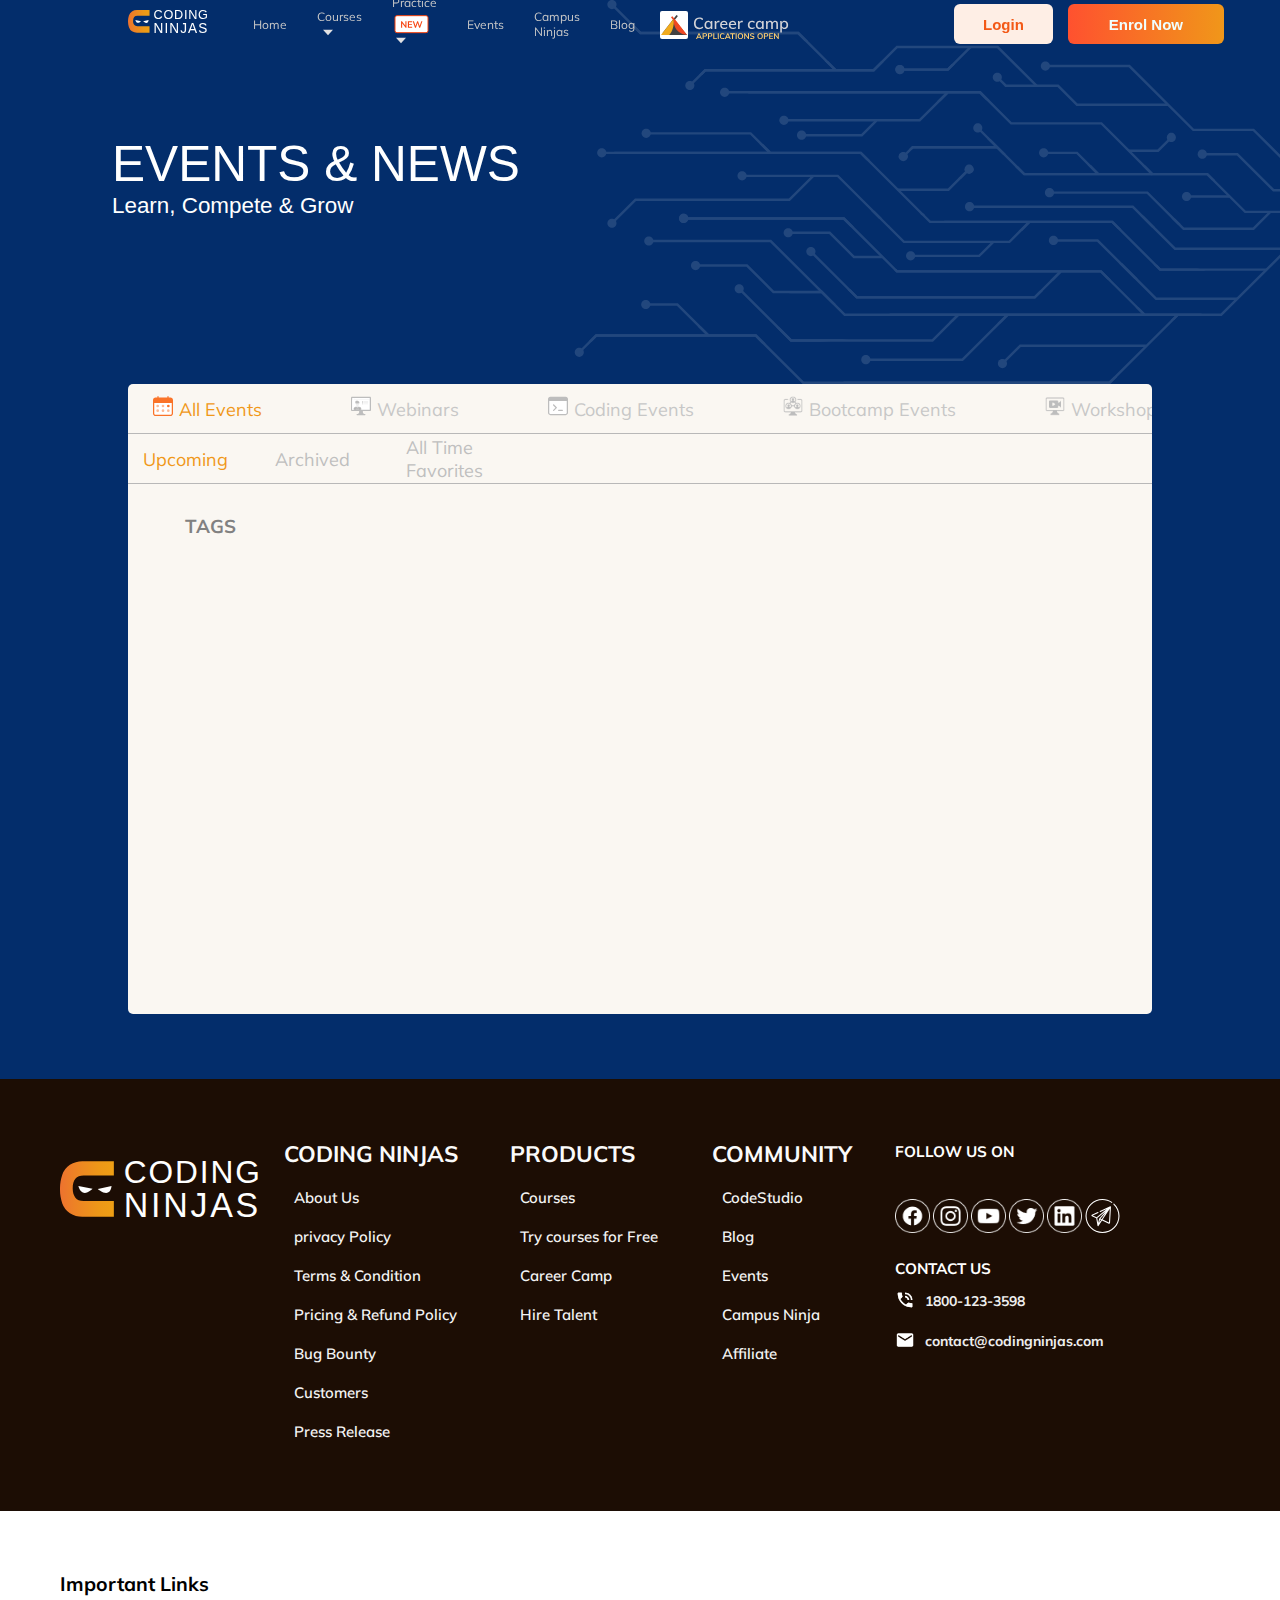
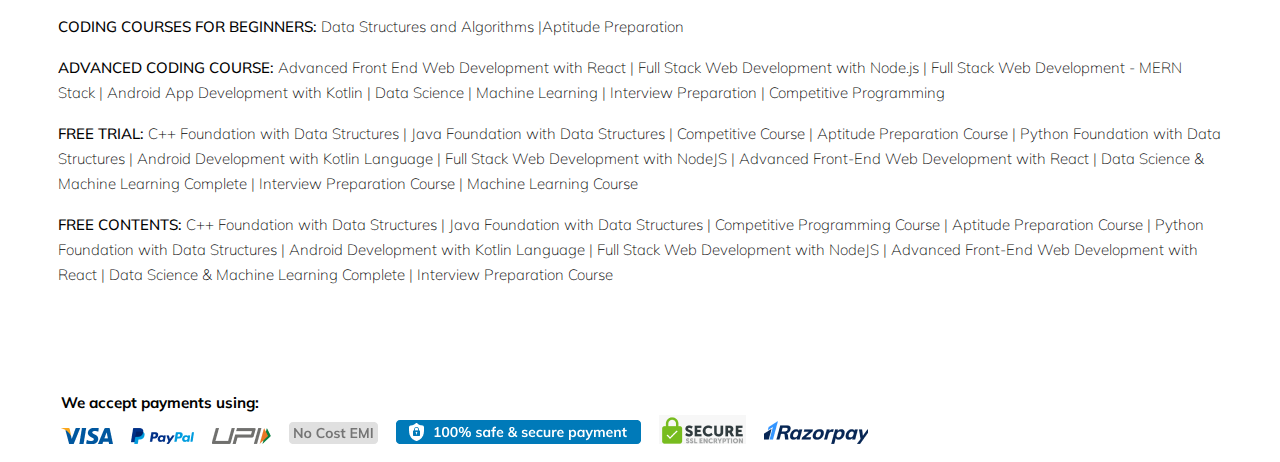
<file: index.html>
<!DOCTYPE html>
<html lang="en">

<head>
    <meta charset="UTF-8">
    <meta http-equiv="X-UA-Compatible" content="IE=edge">
    <meta name="viewport" content="width=device-width, initial-scale=1.0">
    <link rel="stylesheet" href="main.css">
    <link href="https://fonts.googleapis.com/css2?family=Mulish&display=swap" rel="stylesheet">
    <script type="text/javascript" src="http://code.jquery.com/jquery-1.7.1.min.js"></script>

    <title>Best Online Coding Events, Challenges &
        Webinars
    </title>
    <link rel="icon" href="Images/cdninjas.png" type="image/icon type">
</head>


</style>

<body>

    <section class="section section1 ">

        <div class="nav-bar">

            <div class="brand-name"><a href="index.html"> <img src="Images/codeingNinjasLogo.svg" alt="Logo"
                        class="logo"></a></div>

            <a href="#" class="togglebutton">
                <span class="bar"></span>
                <span class="bar"></span>
                <span class="bar"></span>
            </a>

            <div class="navbar-links">
                <ul class="navbar-list">
                    <li class="nav-item"><a href="#">Home</a></li>
                    <li class="nav-item" id="courses"><a href="#">Courses<span id="path"><img src="Images/path-9515.svg"
                                    alt=""></span></a>
                        <div class="courses-dropdown hide">
                            <div class="courses-p">
                                <p class="dropdown-header">
                                <h3> <span class="icon"><img src="Images/Courses/dsalgo.svg" alt="" srcset=""></span>
                                    Data
                                    structures and algorithms</h3>
                                <p>
                                    Basic foundation of coding in Java/Python/C++. Ideal for students who
                                    are in 1st/2nd years of college or have ample till placements
                                </p>
                                <p style="color: #F09819;">
                                    Java <br>C++<br>Python
                                </p>
                                </p>
                            </div>
                            <div class="courses-p">
                                <p class="dropdown-header">
                                <h3> <span class="icon"><img src="Images/Courses/cp.svg" alt=""
                                            srcset=""></span>Competitive
                                    Programming</h3>

                                <p>
                                    Learn to write most efficient programmes & get ready to crack competitions on
                                    Codeforces, Topcoder, Hackerrank, Hackerearth Options available to start from DS&
                                    algo.
                                    Requires foundation coding knowledge
                                </p>
                                <p style="color: #F09819;">
                                    Competitive Programming
                                </p>
                                </p>
                            </div>

                            <div class="courses-p">
                                <p class="dropdown-header">
                                <h3> <span class="icon"><img src="Images/Courses/Interview.svg" alt="" srcset=""></span>
                                    Interview Preparation</h3>
                                <p>
                                    Learn how to crack coding interviews of top tech companies. Ideal for students whose
                                    placements or internship is 6-9 months away

                                </p>

                                <p style="color: #F09819;">
                                    Interview Preparation<br>
                                    Operating System<br>
                                    Aptitude Preparation<br>
                                </p>
                                <p><b>Aptitude Preparation</b></p>
                                </p>
                            </div>


                            <div class="courses-p">
                                <p class="dropdown-header">
                                <h3> <span class="icon"><img src="Images/Courses/web.svg" alt="" srcset=""></span>Web
                                    Development</h3>
                                <p>
                                    Learn to build fully functional web applications. Course options include starting
                                    from
                                    the basics of coding and then learning web. Recommended course to do after data
                                    structures / foundation
                                </p>
                                <b>Full Stack</b>
                                <p style="color: #F09819;">
                                    MERN Stack<br>
                                    Full Stack Node.js<br>
                                </p>
                                <b>Front-End</b>
                                <p style="color: #F09819;">
                                    React
                                </p>
                                </p>
                                </p>
                            </div>

                            <div class="courses-p">
                                <p class="dropdown-header">
                                <h3> <span class="icon"><img src="Images/Courses/data.svg" alt="" srcset=""></span>Data
                                    Science & Machine Learning</h3>
                                <p>
                                    Learn essential skills to derive actionable insights out of data using statistical
                                    techniques. Course options include starting from the basics of python and then
                                    learning data analytics. Recommended for those passionate about data science and
                                    ready
                                    to learn stats and advanced mathematics
                                </p>
                                <p style="color: #F09819;">
                                    Data Science & Machine Learning<br>
                                    <br>
                                    Machine Learning

                                </p>
                                </p>
                            </div>
                            <div class="courses-p">
                                <p class="dropdown-header">
                                <h3> <span class="icon"><img src="Images/Courses/android.svg" alt="" srcset=""></span>
                                    Android Development</h3>
                                <p>
                                    Learn how to build user-friendly and interactive android
                                    applications with Kotlin Courses options include starting from the basics of coding
                                    and
                                    then learning android.
                                    Recommended course for those passionate about developing applications for 2.5
                                    billion
                                    devices, earning a lucrative salary with a gentle learning curve
                                </p>
                                <p style="color: #F09819;">
                                    Android with Kotlin
                                </p>
                                </p>
                            </div>
                        </div>

                    </li>
                    <div class="practice">
                        <li class="nav-item " id="practice-drop"><a href="#">Practice
                                <span id="new"><img src="Images/new.svg" alt=""></span>
                                <span id="path"><img src="Images/path-9515.svg" alt=""></span>
                            </a>

                            <div class="practice-dropdown">
                                <h2>Code Studio <span><img src="Images/new.svg" alt="" srcset=""></span></h2>
                                <span><img src="Images/bottom-border.svg" alt="" srcset=""></span>
                                <h3>Code Problems</h3>
                                <h3>Interview Experiences</h3>
                                <h3>Guided Paths</h3>
                                <h2>Code Zen <span><img src="Images/new.svg" alt="" srcset=""></span></h2>
                                <span><img src="Images/bottom-border.svg" alt="" srcset=""></span>
                                <h3>Dashboard</h2>
                                    <h3>Problem of the day</h2>
                                        <h3>Practice</h2>
                                            <h3>Test</h2>
                            </div>

                        </li>
                    </div>
                    <li class="nav-item"><a href="#">Events</a></li>
                    <li class="nav-item"><a href="#">Campus Ninjas</a></li>
                    <li class="nav-item"><a href="#">Blog</a></li>
                </ul>

                <span class="nav-indicator"></span>
                <div class="career-camp">
                    <a href="#" id="career-camp"><img src="Images/career-camp.svg" alt=""></a>
                </div>
            </div>


            <div class="button ">
                <button class="login">Login</button>
                <button class="enroll-now btn-grad">Enrol Now</button>
            </div>
        </div>
    </section>


    <div class="circuit">
        <div class="events">
            <h1>EVENTS & NEWS</h1>
            <h3> Learn, Compete & Grow</h3>

        </div>
        <img src="Images/circuit-1-9465.svg" id="cir" alt="" srcset="">
    </div>



    <section class="section section2">

        <div class="main-bar">
            <ul>
                <li><span class="spanelement"> <a href="index.html" id="events"><img
                                src="Images/clickable/all-events-unselected.svg" id="active-img">All
                            Events</a></span></li>
                <li><a href="Webinars.html" id="web"><span class="spanelement"> <img src="Images/clickable/2.1.svg"
                                id="web-active-img">Webinars</span></a></li>
                <li><a href="Coding.html"><span class="spanelement"> <img src="Images/clickable/3.1.svg">Coding
                            Events</span></a>
                </li>
                <li><a href="Bootcamp.html"><span class="spanelement"> <img
                                src="Images/clickable/bootcamp_events_unselected-5397.png">Bootcamp
                            Events</span></a></li>
                <li><a href="Workshop.html"><span class="spanelement"> <img
                                src="Images/clickable/workshop_unselected-5395.png">Workshop</span></a></li>
            </ul>

        </div>
        <div class="main-bar2">

            <ul>
                <li><a href="#" id="upcoming">Upcoming</a></li>
                <li><a href="#" id="archive">Archived</a></li>
                <li><a href="#" id="favourite">All Time Favorites</a></li>
        </div>
        </div>


        <div class="middle-section-holder">
            <div class="card-wrapper">
            </div>


            <div class="tag-container">
                <h3>TAGS</h3>
            </div>

        </div>
        </div>


    </section>

    <section class="section section3">

        <div class="coding-ninjas-wrapper">
            <div class="social-section">
                <img src="Images/codeingNinjasLogo.svg" alt="logo here" srcset="">
            </div>
            <div class="coding-ninjas">
                <h2>CODING NINJAS</h2>
                <ul>
                    <li><a href="#">About Us </a></li>
                    <li><a href="#">privacy Policy</a></li>
                    <li><a href="#">Terms & Condition</a></li>
                    <li><a href="#">Pricing & Refund Policy</a></li>
                    <li><a href="#">Bug Bounty</a></li>
                    <li><a href="#">Customers</a></li>
                    <li><a href="#">Press Release</a></li>
                </ul>
            </div>
            <div class="coding-ninjas">
                <h2>PRODUCTS</h2>
                <ul>
                    <li><a href="#">Courses</a></li>
                    <li><a href="#">Try courses for Free</a></li>
                    <li><a href="#">Career Camp</a></li>
                    <li><a href="#">Hire Talent</a></li>

                </ul>
            </div>

            <div class="coding-ninjas">
                <h2>COMMUNITY</h2>
                <ul>
                    <li><a href="#">CodeStudio</a></li>
                    <li><a href="#">Blog</a></li>
                    <li><a href="#">Events</a></li>
                    <li><a href="#">Campus Ninja</a></li>
                    <li><a href="#">Affiliate</a></li>

                </ul>
            </div>

            <div class="socials">
                <h3>FOLLOW US ON </h3>

                <div class="social-media-links">
                    <a href="#"><img src="Images/social/fb.png"></img></a>
                    <a href="#"><img src="Images/social/insta.png"></img></a>
                    <a href="#"><img src="Images/social/yt.png"></img></a>
                    <a href="#"><img src="Images/social/twt.png"></img></a>
                    <a href="#"><img src="Images/social/link.png"></img></a>
                    <a href="#"><img src="Images/social/tel.svg"></img></a>
                </div>

                <div class="contact">

                    <h3>CONTACT US</h3>
                    <h2><span><img src="Images/social/call.png" alt="" srcset="">1800-123-3598</h2></span>
                    <h2><span><img src="Images/social/email.png" alt="" srcset=""> contact@codingninjas.com</h2></span>
                </div>

            </div>
        </div>
    </section>

    <section class="section section4">
        <div class="footer">
            <h2>Important Links</h2>
            <p>CODING COURSES FOR BEGINNERS:
                <a href="#">Data Structures and Algorithms |Aptitude Preparation</a>
            </p>
            <p>ADVANCED CODING COURSE:

                <a href="#"> Advanced Front End Web Development with React |</a>
                <a href="#"> Full Stack Web Development with Node.js | </a>
                <a href="#"> Full Stack Web Development - MERN Stack | </a>
                <a href="#"> Android App Development with Kotlin | </a>
                <a href="#"> Data Science | </a>
                <a href="#"> Machine Learning | </a>
                <a href="#"> Interview Preparation | </a>
                <a href="#"> Competitive Programming
            </p> </a>
            <p>FREE TRIAL:

                <a href="#"> C++ Foundation with Data Structures | </a>
                <a href="#"> Java Foundation with Data Structures | </a>
                <a href="#"> Competitive Course | </a>
                <a href="#"> Aptitude Preparation Course | </a>
                <a href="#"> Python Foundation with Data Structures | </a>
                <a href="#"> Android Development with Kotlin Language | </a>
                <a href="#"> Full Stack Web Development with NodeJS | </a>
                <a href="#"> Advanced Front-End Web Development with React | </a>
                <a href="#"> Data Science & Machine Learning Complete | </a>
                <a href="#"> Interview Preparation Course | </a>
                <a href="#"> Machine Learning Course
            </p> </a>

            <p>FREE CONTENTS:

                <a href="#"> C++ Foundation with Data Structures | </a>
                <a href="#"> Java Foundation with Data Structures | </a>
                <a href="#"> Competitive Programming Course | </a>
                <a href="#"> Aptitude Preparation Course | </a>
                <a href="#"> Python Foundation with Data Structures | </a>
                <a href="#"> Android Development with Kotlin Language | </a>
                <a href="#"> Full Stack Web Development with NodeJS | </a>
                <a href="#"> Advanced Front-End Web Development with React | </a>
                <a href="#"> Data Science & Machine Learning Complete | </a>
                <a href="#"> Interview Preparation Course
            </p> </a>





        </div>

        <div class="payments">
            <h3>We accept payments using: </h3>
            <a href="#"><img src="Images/payments/visa-5604.png" alt=""></a>
            <a href="#"><img src="Images/payments/paypal-5603.png" alt=""></a>
            <a href="#"><img src="Images/payments/upi-5602.png" alt=""></a>
            <a href="#"><img src="Images/payments/no-cost-emi-5601.png" alt=""></a>
            <span class="void"></span>
            <a href="#"><img src="Images/payments/secure-5600.png" alt=""></a>
            <a href="#"><img src="Images/payments/encryp-5599.png" alt=""></a>
            <a href="#"><img src="Images/payments/razorpay-5598.png" alt=""></a>


        </div>
    </section>




</body>

<script src="Scripts/All_Events.js"></script>

<script src="Scripts/tags.js"></script>
<script src="Scripts/Hamburger.js"></script>

</html>
</file>
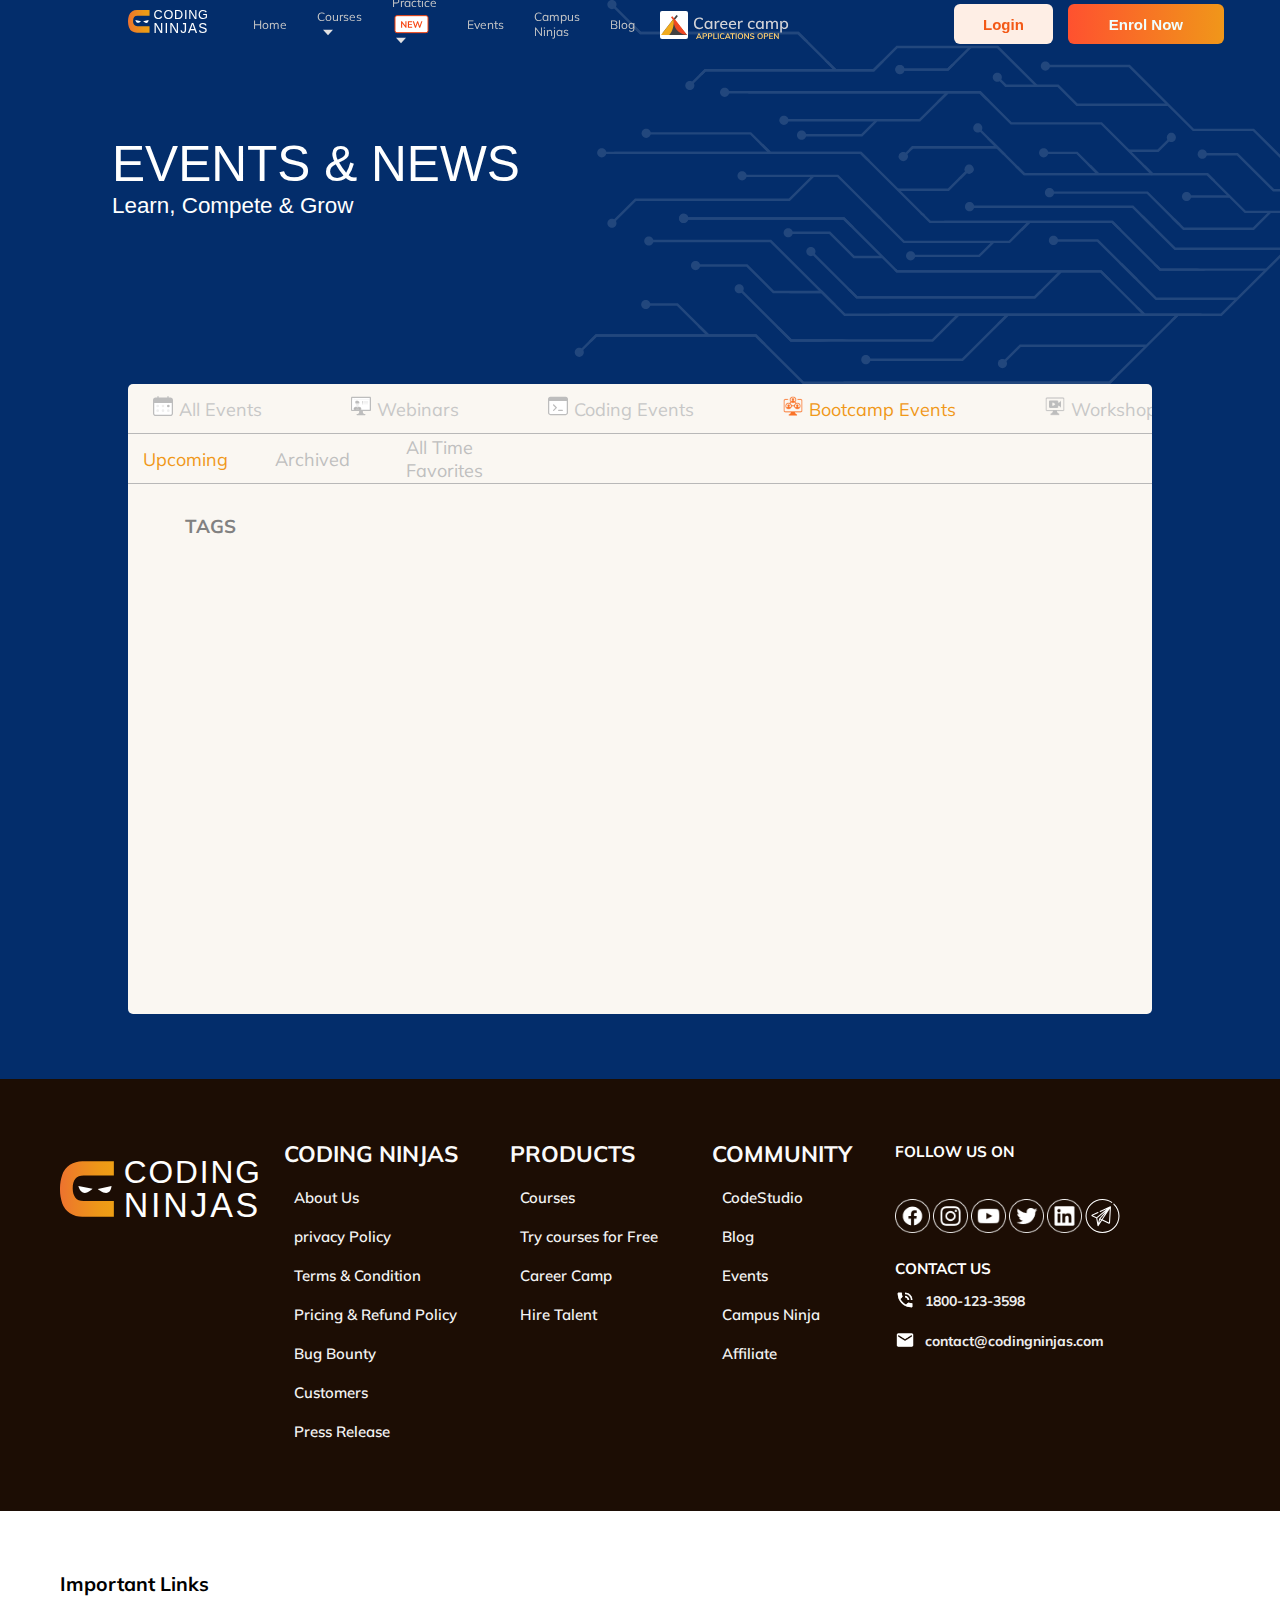
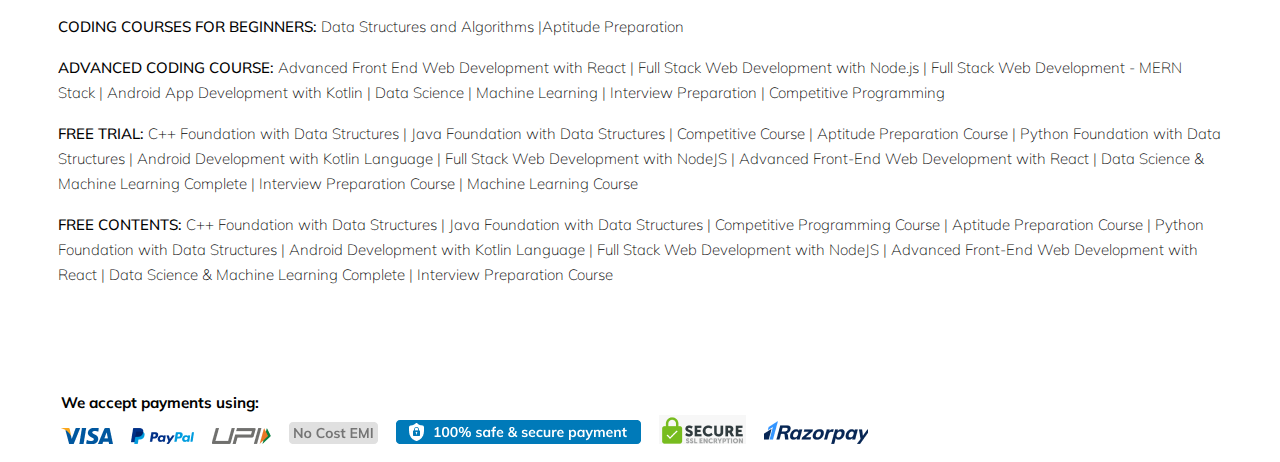
<file: Bootcamp.html>
<!DOCTYPE html>
<html lang="en">

<head>
    <meta charset="UTF-8">
    <meta http-equiv="X-UA-Compatible" content="IE=edge">
    <meta name="viewport" content="width=device-width, initial-scale=1.0">
    <link rel="stylesheet" href="main.css">
    <link href="https://fonts.googleapis.com/css2?family=Mulish&display=swap" rel="stylesheet">
    <script type="text/javascript" src="http://code.jquery.com/jquery-1.7.1.min.js"></script>

    <title>Best Online Coding Events, Challenges &
        Webinars
    </title>
    <link rel="icon" href="Images/cdninjas.png" type="image/icon type">
</head>



<body>
    <section class="section section1 ">

        <div class="nav-bar">

            <div class="brand-name"><a href="index.html"> <img src="Images/codeingNinjasLogo.svg" alt="Logo"
                        class="logo"></a></div>

            <a href="#" class="togglebutton">
                <span class="bar"></span>
                <span class="bar"></span>
                <span class="bar"></span>
            </a>

            <div class="navbar-links">
                <ul class="navbar-list">
                    <li class="nav-item"><a href="#">Home</a></li>
                    <li class="nav-item" id="courses"><a href="#">Courses<span id="path"><img src="Images/path-9515.svg"
                                    alt=""></span></a>
                        <div class="courses-dropdown hide">
                            <div class="courses-p">
                                <p class="dropdown-header">
                                <h3> <span class="icon"><img src="Images/Courses/dsalgo.svg" alt="" srcset=""></span>
                                    Data
                                    structures and algorithms</h3>
                                <p>
                                    Basic foundation of coding in Java/Python/C++. Ideal for students who
                                    are in 1st/2nd years of college or have ample till placements
                                </p>
                                <p style="color: #F09819;">
                                    Java <br>C++<br>Python
                                </p>
                                </p>
                            </div>
                            <div class="courses-p">
                                <p class="dropdown-header">
                                <h3> <span class="icon"><img src="Images/Courses/cp.svg" alt=""
                                            srcset=""></span>Competitive
                                    Programming</h3>

                                <p>
                                    Learn to write most efficient programmes & get ready to crack competitions on
                                    Codeforces, Topcoder, Hackerrank, Hackerearth Options available to start from DS&
                                    algo.
                                    Requires foundation coding knowledge
                                </p>
                                <p style="color: #F09819;">
                                    Competitive Programming
                                </p>
                                </p>
                            </div>

                            <div class="courses-p">
                                <p class="dropdown-header">
                                <h3> <span class="icon"><img src="Images/Courses/Interview.svg" alt="" srcset=""></span>
                                    Interview Preparation</h3>
                                <p>
                                    Learn how to crack coding interviews of top tech companies. Ideal for students whose
                                    placements or internship is 6-9 months away

                                </p>

                                <p style="color: #F09819;">
                                    Interview Preparation<br>
                                    Operating System<br>
                                    Aptitude Preparation<br>
                                </p>
                                <p><b>Aptitude Preparation</b></p>
                                </p>
                            </div>


                            <div class="courses-p">
                                <p class="dropdown-header">
                                <h3> <span class="icon"><img src="Images/Courses/web.svg" alt="" srcset=""></span>Web
                                    Development</h3>
                                <p>
                                    Learn to build fully functional web applications. Course options include starting
                                    from
                                    the basics of coding and then learning web. Recommended course to do after data
                                    structures / foundation
                                </p>
                                <b>Full Stack</b>
                                <p style="color: #F09819;">
                                    MERN Stack<br>
                                    Full Stack Node.js<br>
                                </p>
                                <b>Front-End</b>
                                <p style="color: #F09819;">
                                    React
                                </p>
                                </p>
                                </p>
                            </div>

                            <div class="courses-p">
                                <p class="dropdown-header">
                                <h3> <span class="icon"><img src="Images/Courses/data.svg" alt="" srcset=""></span>Data
                                    Science & Machine Learning</h3>
                                <p>
                                    Learn essential skills to derive actionable insights out of data using statistical
                                    techniques. Course options include starting from the basics of python and then
                                    learning data analytics. Recommended for those passionate about data science and
                                    ready
                                    to learn stats and advanced mathematics
                                </p>
                                <p style="color: #F09819;">
                                    Data Science & Machine Learning<br>
                                    <br>
                                    Machine Learning

                                </p>
                                </p>
                            </div>
                            <div class="courses-p">
                                <p class="dropdown-header">
                                <h3> <span class="icon"><img src="Images/Courses/android.svg" alt="" srcset=""></span>
                                    Android Development</h3>
                                <p>
                                    Learn how to build user-friendly and interactive android
                                    applications with Kotlin Courses options include starting from the basics of coding
                                    and
                                    then learning android.
                                    Recommended course for those passionate about developing applications for 2.5
                                    billion
                                    devices, earning a lucrative salary with a gentle learning curve
                                </p>
                                <p style="color: #F09819;">
                                    Android with Kotlin
                                </p>
                                </p>
                            </div>
                        </div>

                    </li>
                    <div class="practice">
                        <li class="nav-item " id="practice-drop"><a href="#">Practice
                                <span id="new"><img src="Images/new.svg" alt=""></span>
                                <span id="path"><img src="Images/path-9515.svg" alt=""></span>
                            </a>

                            <div class="practice-dropdown">
                                <h2>Code Studio <span><img src="Images/new.svg" alt="" srcset=""></span></h2>
                                <span><img src="Images/bottom-border.svg" alt="" srcset=""></span>
                                <h3>Code Problems</h3>
                                <h3>Interview Experiences</h3>
                                <h3>Guided Paths</h3>
                                <h2>Code Zen <span><img src="Images/new.svg" alt="" srcset=""></span></h2>
                                <span><img src="Images/bottom-border.svg" alt="" srcset=""></span>
                                <h3>Dashboard</h2>
                                    <h3>Problem of the day</h2>
                                        <h3>Practice</h2>
                                            <h3>Test</h2>
                            </div>

                        </li>
                    </div>
                    <li class="nav-item"><a href="#">Events</a></li>
                    <li class="nav-item"><a href="#">Campus Ninjas</a></li>
                    <li class="nav-item"><a href="#">Blog</a></li>
                </ul>

                <span class="nav-indicator"></span>
                <div class="career-camp">
                    <a href="#" id="career-camp"><img src="Images/career-camp.svg" alt=""></a>
                </div>
            </div>


            <div class="button ">
                <button class="login">Login</button>
                <button class="enroll-now btn-grad">Enrol Now</button>
            </div>
        </div>
    </section>

    <div class="circuit">
        <div class="events">
            <h1>EVENTS & NEWS</h1>
            <h3> Learn, Compete & Grow</h3>

        </div>
        <img src="Images/circuit-1-9465.svg" alt="" srcset="">
    </div>



    <section class="section section2">

        <div class="main-bar">
            <ul>
                <li><span class="spanelement"> <a href="index.html" id="events"><img
                                src="Images/clickable/all-events-unselected.svg" id="active-img">All
                            Events</a></span></li>
                <li><a href="Webinars.html" id="web"><span class="spanelement"> <img src="Images/clickable/2.1.svg"
                                id="web-active-img">Webinars</span></a></li>
                <li><a href="Coding.html"><span class="spanelement"> <img src="Images/clickable/3.1.svg">Coding
                            Events</span></a>
                </li>
                <li><a href="Bootcamp.html" id="boot"><span class="spanelement"> <img
                                src="Images/clickable/bootcamp_events_unselected-5397.png" id="boot-active-img">Bootcamp
                            Events</span></a></li>
                <li><a href="Workshop.html"><span class="spanelement"> <img
                                src="Images/clickable/workshop_unselected-5395.png">Workshop</span></a></li>
            </ul>

        </div>
        <div class="main-bar2">

            <ul>
                <li><a href="#" id="upcoming">Upcoming</a></li>
                <li><a href="#" id="archive">Archived</a></li>
                <li><a href="#" id="favourite">All Time Favorites</a></li>
        </div>
        </div>


        <div class="middle-section-holder">
            <div class="card-wrapper">
            </div>


            <div class="tag-container">
                <h3>TAGS</h3>
            </div>

        </div>
        </div>


    </section>

    <section class="section section3">

        <div class="coding-ninjas-wrapper">
            <div class="social-section">
                <img src="Images/codeingNinjasLogo.svg" alt="logo here" srcset="">
            </div>
            <div class="coding-ninjas">
                <h2>CODING NINJAS</h2>
                <ul>
                    <li><a href="#">About Us </a></li>
                    <li><a href="#">privacy Policy</a></li>
                    <li><a href="#">Terms & Condition</a></li>
                    <li><a href="#">Pricing & Refund Policy</a></li>
                    <li><a href="#">Bug Bounty</a></li>
                    <li><a href="#">Customers</a></li>
                    <li><a href="#">Press Release</a></li>
                </ul>
            </div>
            <div class="coding-ninjas">
                <h2>PRODUCTS</h2>
                <ul>
                    <li><a href="#">Courses</a></li>
                    <li><a href="#">Try courses for Free</a></li>
                    <li><a href="#">Career Camp</a></li>
                    <li><a href="#">Hire Talent</a></li>

                </ul>
            </div>

            <div class="coding-ninjas">
                <h2>COMMUNITY</h2>
                <ul>
                    <li><a href="#">CodeStudio</a></li>
                    <li><a href="#">Blog</a></li>
                    <li><a href="#">Events</a></li>
                    <li><a href="#">Campus Ninja</a></li>
                    <li><a href="#">Affiliate</a></li>

                </ul>
            </div>

            <div class="socials">
                <h3>FOLLOW US ON </h3>

                <div class="social-media-links">
                    <a href="#"><img src="Images/social/fb.png"></img></a>
                    <a href="#"><img src="Images/social/insta.png"></img></a>
                    <a href="#"><img src="Images/social/yt.png"></img></a>
                    <a href="#"><img src="Images/social/twt.png"></img></a>
                    <a href="#"><img src="Images/social/link.png"></img></a>
                    <a href="#"><img src="Images/social/tel.svg"></img></a>
                </div>

                <div class="contact">

                    <h3>CONTACT US</h3>
                    <h2><span><img src="Images/social/call.png" alt="" srcset="">1800-123-3598</h2></span>
                    <h2><span><img src="Images/social/email.png" alt="" srcset=""> contact@codingninjas.com</h2></span>
                </div>

            </div>
        </div>
    </section>


    <section class="section section4">
        <div class="footer">
            <h2>Important Links</h2>
            <p>CODING COURSES FOR BEGINNERS:
                <a href="#">Data Structures and Algorithms |Aptitude Preparation</a>
            </p>
            <p>ADVANCED CODING COURSE:

                <a href="#"> Advanced Front End Web Development with React |</a>
                <a href="#"> Full Stack Web Development with Node.js | </a>
                <a href="#"> Full Stack Web Development - MERN Stack | </a>
                <a href="#"> Android App Development with Kotlin | </a>
                <a href="#"> Data Science | </a>
                <a href="#"> Machine Learning | </a>
                <a href="#"> Interview Preparation | </a>
                <a href="#"> Competitive Programming
            </p> </a>
            <p>FREE TRIAL:

                <a href="#"> C++ Foundation with Data Structures | </a>
                <a href="#"> Java Foundation with Data Structures | </a>
                <a href="#"> Competitive Course | </a>
                <a href="#"> Aptitude Preparation Course | </a>
                <a href="#"> Python Foundation with Data Structures | </a>
                <a href="#"> Android Development with Kotlin Language | </a>
                <a href="#"> Full Stack Web Development with NodeJS | </a>
                <a href="#"> Advanced Front-End Web Development with React | </a>
                <a href="#"> Data Science & Machine Learning Complete | </a>
                <a href="#"> Interview Preparation Course | </a>
                <a href="#"> Machine Learning Course
            </p> </a>

            <p>FREE CONTENTS:

                <a href="#"> C++ Foundation with Data Structures | </a>
                <a href="#"> Java Foundation with Data Structures | </a>
                <a href="#"> Competitive Programming Course | </a>
                <a href="#"> Aptitude Preparation Course | </a>
                <a href="#"> Python Foundation with Data Structures | </a>
                <a href="#"> Android Development with Kotlin Language | </a>
                <a href="#"> Full Stack Web Development with NodeJS | </a>
                <a href="#"> Advanced Front-End Web Development with React | </a>
                <a href="#"> Data Science & Machine Learning Complete | </a>
                <a href="#"> Interview Preparation Course
            </p> </a>





        </div>

        <div class="payments">
            <h3>We accept payments using: </h3>
            <a href="#"><img src="Images/payments/visa-5604.png" alt=""></a>
            <a href="#"><img src="Images/payments/paypal-5603.png" alt=""></a>
            <a href="#"><img src="Images/payments/upi-5602.png" alt=""></a>
            <a href="#"><img src="Images/payments/no-cost-emi-5601.png" alt=""></a>
            <span class="void"></span>
            <a href="#"><img src="Images/payments/secure-5600.png" alt=""></a>
            <a href="#"><img src="Images/payments/encryp-5599.png" alt=""></a>
            <a href="#"><img src="Images/payments/razorpay-5598.png" alt=""></a>


        </div>
    </section>




</body>

<script src="Scripts/bootcamp_upcoming.js"></script>
<script src="Scripts/bootcamp_archieved.js"></script>
<script src="Scripts/bootcamp_fav.js"></script>


<script src="Scripts/tags.js"></script>
<script src="Scripts/Hamburger.js"></script>

</html>
</file>
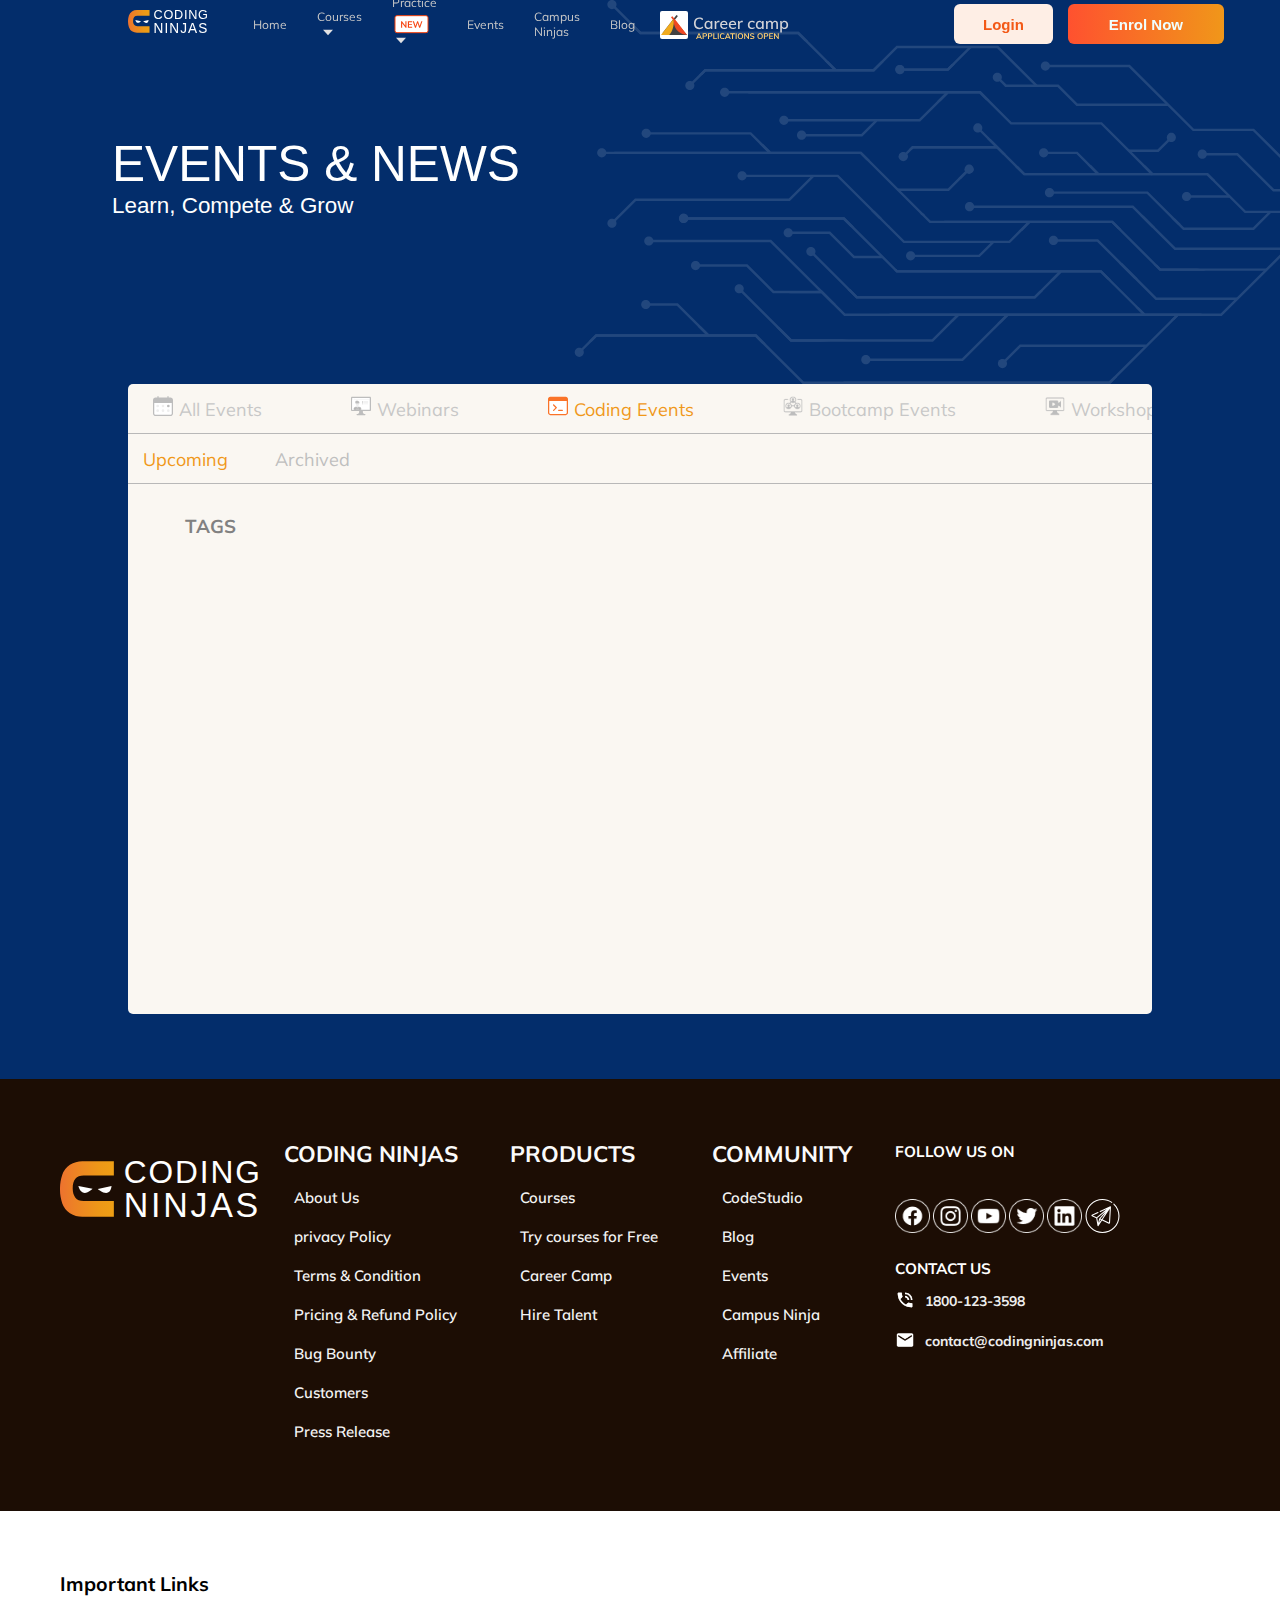
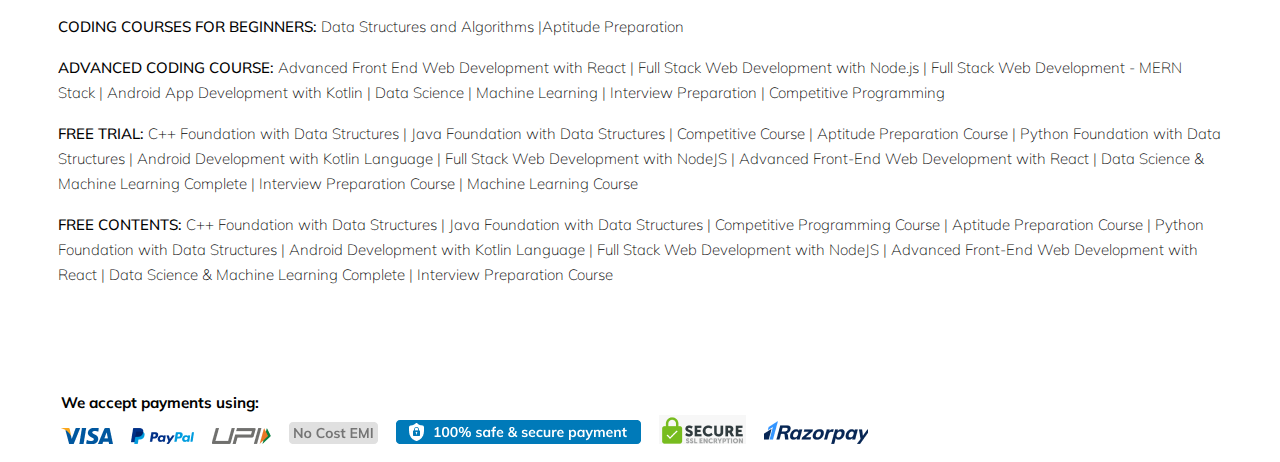
<file: Coding.html>
<!DOCTYPE html>
<html lang="en">

<head>
    <meta charset="UTF-8">
    <meta http-equiv="X-UA-Compatible" content="IE=edge">
    <meta name="viewport" content="width=device-width, initial-scale=1.0">
    <link rel="stylesheet" href="main.css">
    <link href="https://fonts.googleapis.com/css2?family=Mulish&display=swap" rel="stylesheet">
    <script type="text/javascript" src="http://code.jquery.com/jquery-1.7.1.min.js"></script>

    <title>Best Online Coding Events, Challenges &
        Webinars
    </title>
    <link rel="icon" href="Images/cdninjas.png" type="image/icon type">
</head>



<body>
    <section class="section section1 ">

        <div class="nav-bar">

            <div class="brand-name"><a href="index.html"> <img src="Images/codeingNinjasLogo.svg" alt="Logo"
                        class="logo"></a></div>

            <a href="#" class="togglebutton">
                <span class="bar"></span>
                <span class="bar"></span>
                <span class="bar"></span>
            </a>

            <div class="navbar-links">
                <ul class="navbar-list">
                    <li class="nav-item"><a href="#">Home</a></li>
                    <li class="nav-item" id="courses"><a href="#">Courses<span id="path"><img src="Images/path-9515.svg"
                                    alt=""></span></a>
                        <div class="courses-dropdown hide">
                            <div class="courses-p">
                                <p class="dropdown-header">
                                <h3> <span class="icon"><img src="Images/Courses/dsalgo.svg" alt="" srcset=""></span>
                                    Data
                                    structures and algorithms</h3>
                                <p>
                                    Basic foundation of coding in Java/Python/C++. Ideal for students who
                                    are in 1st/2nd years of college or have ample till placements
                                </p>
                                <p style="color: #F09819;">
                                    Java <br>C++<br>Python
                                </p>
                                </p>
                            </div>
                            <div class="courses-p">
                                <p class="dropdown-header">
                                <h3> <span class="icon"><img src="Images/Courses/cp.svg" alt=""
                                            srcset=""></span>Competitive
                                    Programming</h3>

                                <p>
                                    Learn to write most efficient programmes & get ready to crack competitions on
                                    Codeforces, Topcoder, Hackerrank, Hackerearth Options available to start from DS&
                                    algo.
                                    Requires foundation coding knowledge
                                </p>
                                <p style="color: #F09819;">
                                    Competitive Programming
                                </p>
                                </p>
                            </div>

                            <div class="courses-p">
                                <p class="dropdown-header">
                                <h3> <span class="icon"><img src="Images/Courses/Interview.svg" alt="" srcset=""></span>
                                    Interview Preparation</h3>
                                <p>
                                    Learn how to crack coding interviews of top tech companies. Ideal for students whose
                                    placements or internship is 6-9 months away

                                </p>

                                <p style="color: #F09819;">
                                    Interview Preparation<br>
                                    Operating System<br>
                                    Aptitude Preparation<br>
                                </p>
                                <p><b>Aptitude Preparation</b></p>
                                </p>
                            </div>


                            <div class="courses-p">
                                <p class="dropdown-header">
                                <h3> <span class="icon"><img src="Images/Courses/web.svg" alt="" srcset=""></span>Web
                                    Development</h3>
                                <p>
                                    Learn to build fully functional web applications. Course options include starting
                                    from
                                    the basics of coding and then learning web. Recommended course to do after data
                                    structures / foundation
                                </p>
                                <b>Full Stack</b>
                                <p style="color: #F09819;">
                                    MERN Stack<br>
                                    Full Stack Node.js<br>
                                </p>
                                <b>Front-End</b>
                                <p style="color: #F09819;">
                                    React
                                </p>
                                </p>
                                </p>
                            </div>

                            <div class="courses-p">
                                <p class="dropdown-header">
                                <h3> <span class="icon"><img src="Images/Courses/data.svg" alt="" srcset=""></span>Data
                                    Science & Machine Learning</h3>
                                <p>
                                    Learn essential skills to derive actionable insights out of data using statistical
                                    techniques. Course options include starting from the basics of python and then
                                    learning data analytics. Recommended for those passionate about data science and
                                    ready
                                    to learn stats and advanced mathematics
                                </p>
                                <p style="color: #F09819;">
                                    Data Science & Machine Learning<br>
                                    <br>
                                    Machine Learning

                                </p>
                                </p>
                            </div>
                            <div class="courses-p">
                                <p class="dropdown-header">
                                <h3> <span class="icon"><img src="Images/Courses/android.svg" alt="" srcset=""></span>
                                    Android Development</h3>
                                <p>
                                    Learn how to build user-friendly and interactive android
                                    applications with Kotlin Courses options include starting from the basics of coding
                                    and
                                    then learning android.
                                    Recommended course for those passionate about developing applications for 2.5
                                    billion
                                    devices, earning a lucrative salary with a gentle learning curve
                                </p>
                                <p style="color: #F09819;">
                                    Android with Kotlin
                                </p>
                                </p>
                            </div>
                        </div>

                    </li>
                    <div class="practice">
                        <li class="nav-item " id="practice-drop"><a href="#">Practice
                                <span id="new"><img src="Images/new.svg" alt=""></span>
                                <span id="path"><img src="Images/path-9515.svg" alt=""></span>
                            </a>

                            <div class="practice-dropdown">
                                <h2>Code Studio <span><img src="Images/new.svg" alt="" srcset=""></span></h2>
                                <span><img src="Images/bottom-border.svg" alt="" srcset=""></span>
                                <h3>Code Problems</h3>
                                <h3>Interview Experiences</h3>
                                <h3>Guided Paths</h3>
                                <h2>Code Zen <span><img src="Images/new.svg" alt="" srcset=""></span></h2>
                                <span><img src="Images/bottom-border.svg" alt="" srcset=""></span>
                                <h3>Dashboard</h2>
                                    <h3>Problem of the day</h2>
                                        <h3>Practice</h2>
                                            <h3>Test</h2>
                            </div>

                        </li>
                    </div>
                    <li class="nav-item"><a href="#">Events</a></li>
                    <li class="nav-item"><a href="#">Campus Ninjas</a></li>
                    <li class="nav-item"><a href="#">Blog</a></li>
                </ul>

                <span class="nav-indicator"></span>
                <div class="career-camp">
                    <a href="#" id="career-camp"><img src="Images/career-camp.svg" alt=""></a>
                </div>
            </div>


            <div class="button ">
                <button class="login">Login</button>
                <button class="enroll-now btn-grad">Enrol Now</button>
            </div>
        </div>
    </section>


    </section>
    <div class="circuit">
        <div class="events">
            <h1>EVENTS & NEWS</h1>
            <h3> Learn, Compete & Grow</h3>

        </div>
        <img src="Images/circuit-1-9465.svg" alt="" srcset="">
    </div>



    <section class="section section2">

        <div class="main-bar">
            <ul>
                <li><span class="spanelement"> <a href="index.html" id="events"><img
                                src="Images/clickable/all-events-unselected.svg" id="active-img">All
                            Events</a></span></li>
                <li><a href="Webinars.html" id="web"><span class="spanelement"> <img src="Images/clickable/2.1.svg"
                                id="web-active-img">Webinars</span></a></li>
                <li><a href="Coding.html" id="code"><span class="spanelement"> <img src="Images/clickable/3.1.svg"
                                id="code-active-img">Coding Events</span></a>
                </li>
                <li><a href="Bootcamp.html" id="boot"><span class="spanelement"> <img
                                src="Images/clickable/bootcamp_events_unselected-5397.png" id="boot-active-img">Bootcamp
                            Events</span></a></li>
                <li><a href="Workshop.html"><span class="spanelement"> <img
                                src="Images/clickable/workshop_unselected-5395.png">Workshop</span></a></li>
            </ul>

        </div>
        <div class="main-bar2">

            <ul>
                <li><a href="#" id="upcoming">Upcoming</a></li>
                <li><a href="#" id="archive">Archived</a></li>
                <li><a href="#" id="favourite">All Time Favorites</a></li>
        </div>
        </div>


        <div class="middle-section-holder">
            <div class="card-wrapper">
            </div>


            <div class="tag-container">
                <h3>TAGS</h3>
            </div>

        </div>
        </div>


    </section>
    <section class="section section3">

        <div class="coding-ninjas-wrapper">
            <div class="social-section">
                <img src="Images/codeingNinjasLogo.svg" alt="logo here" srcset="">
            </div>
            <div class="coding-ninjas">
                <h2>CODING NINJAS</h2>
                <ul>
                    <li><a href="#">About Us </a></li>
                    <li><a href="#">privacy Policy</a></li>
                    <li><a href="#">Terms & Condition</a></li>
                    <li><a href="#">Pricing & Refund Policy</a></li>
                    <li><a href="#">Bug Bounty</a></li>
                    <li><a href="#">Customers</a></li>
                    <li><a href="#">Press Release</a></li>
                </ul>
            </div>
            <div class="coding-ninjas">
                <h2>PRODUCTS</h2>
                <ul>
                    <li><a href="#">Courses</a></li>
                    <li><a href="#">Try courses for Free</a></li>
                    <li><a href="#">Career Camp</a></li>
                    <li><a href="#">Hire Talent</a></li>

                </ul>
            </div>

            <div class="coding-ninjas">
                <h2>COMMUNITY</h2>
                <ul>
                    <li><a href="#">CodeStudio</a></li>
                    <li><a href="#">Blog</a></li>
                    <li><a href="#">Events</a></li>
                    <li><a href="#">Campus Ninja</a></li>
                    <li><a href="#">Affiliate</a></li>

                </ul>
            </div>

            <div class="socials">
                <h3>FOLLOW US ON </h3>

                <div class="social-media-links">
                    <a href="#"><img src="Images/social/fb.png"></img></a>
                    <a href="#"><img src="Images/social/insta.png"></img></a>
                    <a href="#"><img src="Images/social/yt.png"></img></a>
                    <a href="#"><img src="Images/social/twt.png"></img></a>
                    <a href="#"><img src="Images/social/link.png"></img></a>
                    <a href="#"><img src="Images/social/tel.svg"></img></a>
                </div>

                <div class="contact">

                    <h3>CONTACT US</h3>
                    <h2><span><img src="Images/social/call.png" alt="" srcset="">1800-123-3598</h2></span>
                    <h2><span><img src="Images/social/email.png" alt="" srcset=""> contact@codingninjas.com</h2></span>
                </div>

            </div>
        </div>
    </section>


    <section class="section section4">
        <div class="footer">
            <h2>Important Links</h2>
            <p>CODING COURSES FOR BEGINNERS:
                <a href="#">Data Structures and Algorithms |Aptitude Preparation</a>
            </p>
            <p>ADVANCED CODING COURSE:

                <a href="#"> Advanced Front End Web Development with React |</a>
                <a href="#"> Full Stack Web Development with Node.js | </a>
                <a href="#"> Full Stack Web Development - MERN Stack | </a>
                <a href="#"> Android App Development with Kotlin | </a>
                <a href="#"> Data Science | </a>
                <a href="#"> Machine Learning | </a>
                <a href="#"> Interview Preparation | </a>
                <a href="#"> Competitive Programming
            </p> </a>
            <p>FREE TRIAL:

                <a href="#"> C++ Foundation with Data Structures | </a>
                <a href="#"> Java Foundation with Data Structures | </a>
                <a href="#"> Competitive Course | </a>
                <a href="#"> Aptitude Preparation Course | </a>
                <a href="#"> Python Foundation with Data Structures | </a>
                <a href="#"> Android Development with Kotlin Language | </a>
                <a href="#"> Full Stack Web Development with NodeJS | </a>
                <a href="#"> Advanced Front-End Web Development with React | </a>
                <a href="#"> Data Science & Machine Learning Complete | </a>
                <a href="#"> Interview Preparation Course | </a>
                <a href="#"> Machine Learning Course
            </p> </a>

            <p>FREE CONTENTS:

                <a href="#"> C++ Foundation with Data Structures | </a>
                <a href="#"> Java Foundation with Data Structures | </a>
                <a href="#"> Competitive Programming Course | </a>
                <a href="#"> Aptitude Preparation Course | </a>
                <a href="#"> Python Foundation with Data Structures | </a>
                <a href="#"> Android Development with Kotlin Language | </a>
                <a href="#"> Full Stack Web Development with NodeJS | </a>
                <a href="#"> Advanced Front-End Web Development with React | </a>
                <a href="#"> Data Science & Machine Learning Complete | </a>
                <a href="#"> Interview Preparation Course
            </p> </a>





        </div>

        <div class="payments">
            <h3>We accept payments using: </h3>
            <a href="#"><img src="Images/payments/visa-5604.png" alt=""></a>
            <a href="#"><img src="Images/payments/paypal-5603.png" alt=""></a>
            <a href="#"><img src="Images/payments/upi-5602.png" alt=""></a>
            <a href="#"><img src="Images/payments/no-cost-emi-5601.png" alt=""></a>
            <span class="void"></span>
            <a href="#"><img src="Images/payments/secure-5600.png" alt=""></a>
            <a href="#"><img src="Images/payments/encryp-5599.png" alt=""></a>
            <a href="#"><img src="Images/payments/razorpay-5598.png" alt=""></a>


        </div>
    </section>




</body>

<script src="Scripts/coding_upcoming.js"></script>
<script src="Scripts/coding_archieved.js"></script>


<script src="Scripts/tags.js"></script>
<script src="Scripts/Hamburger.js"></script>

</html>
</file>
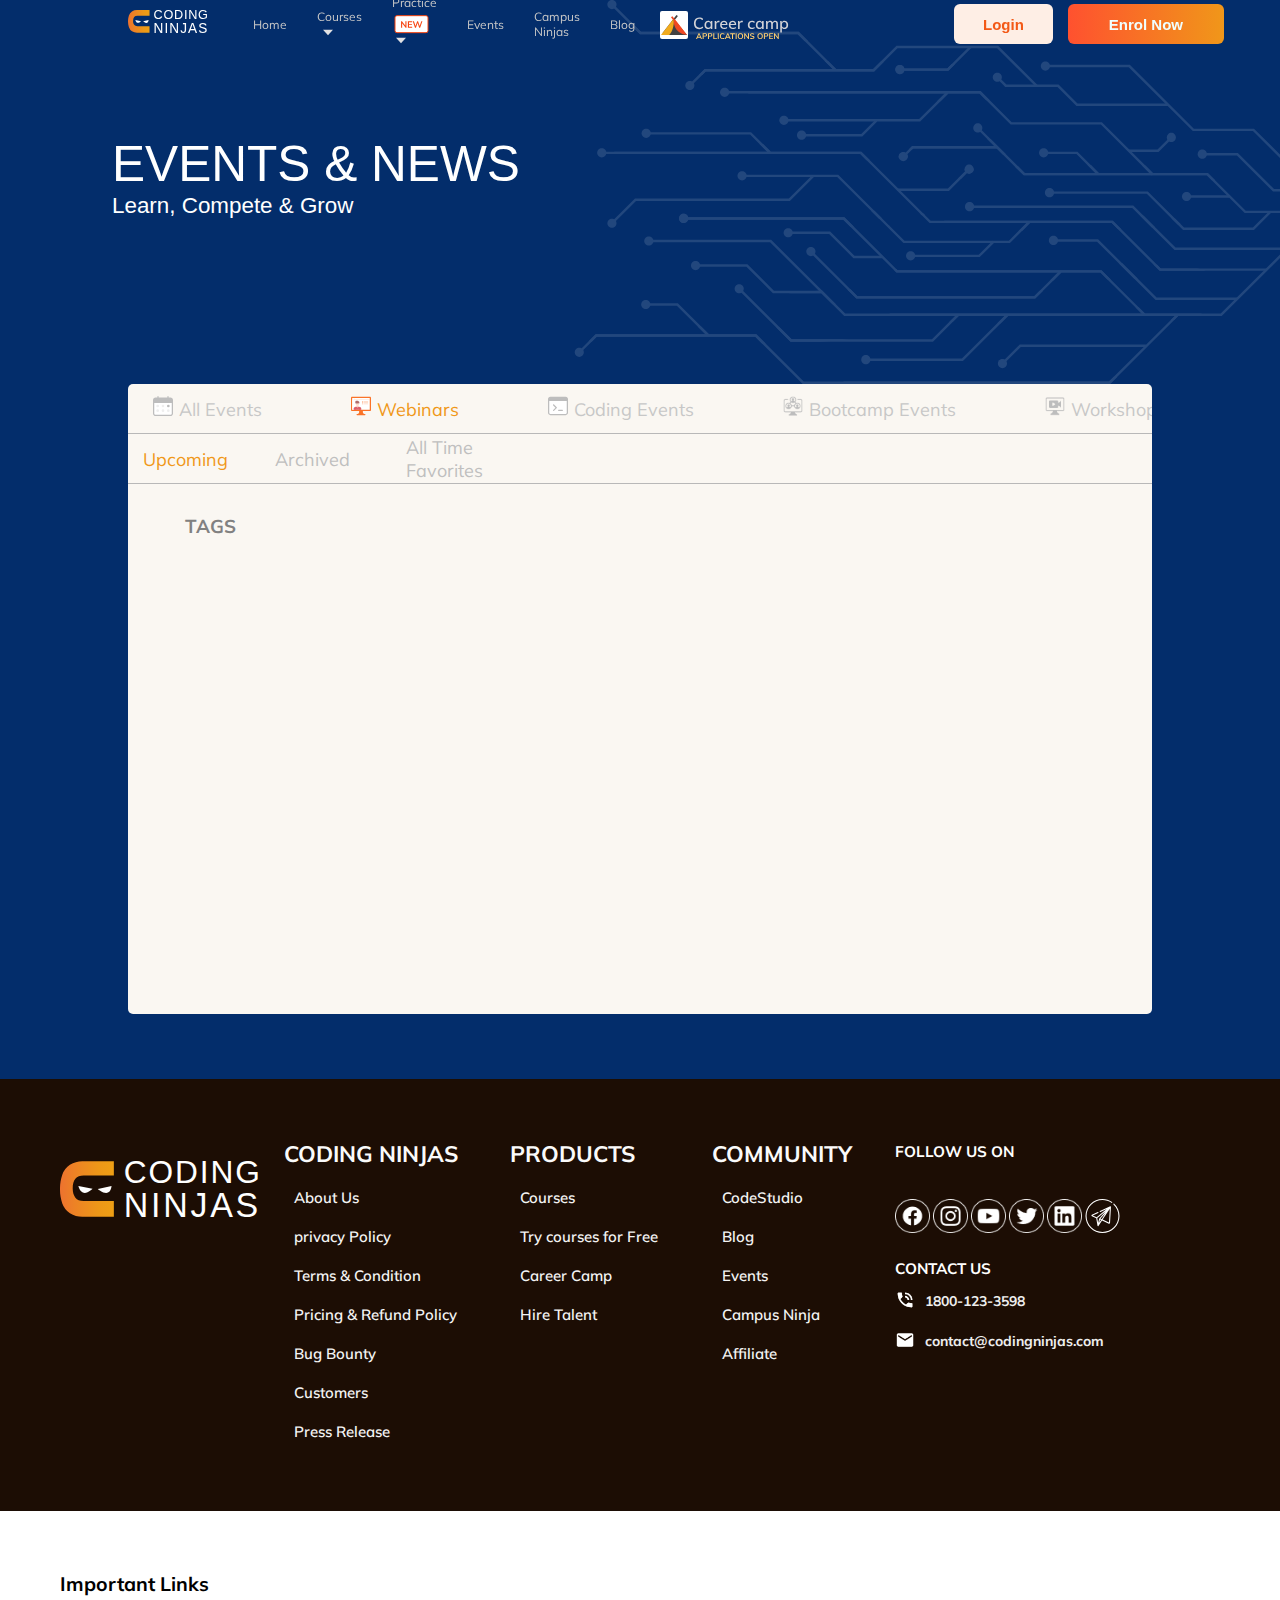
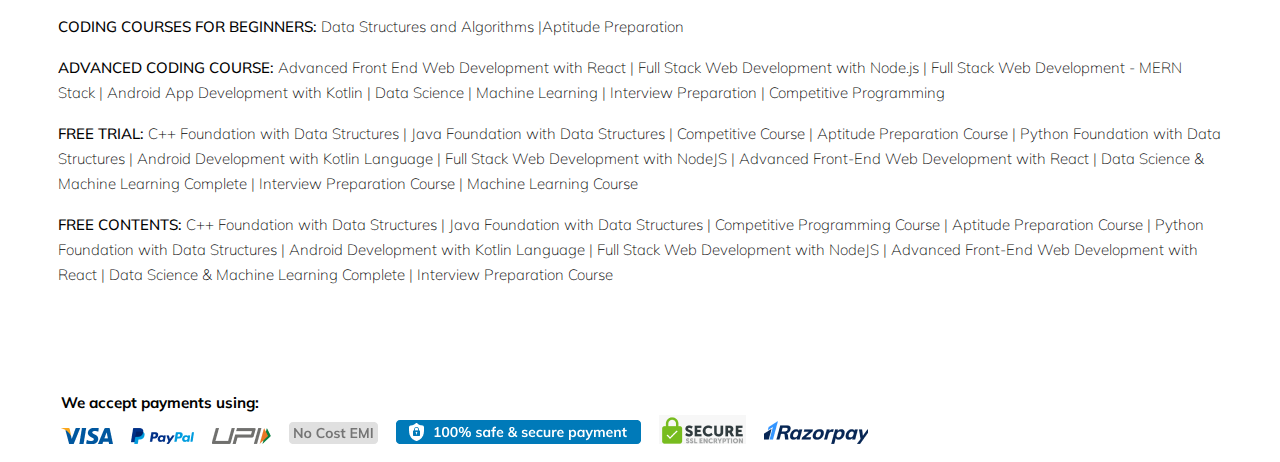
<file: Webinars.html>
<!DOCTYPE html>
<html lang="en">

<head>
    <meta charset="UTF-8">
    <meta http-equiv="X-UA-Compatible" content="IE=edge">
    <meta name="viewport" content="width=device-width, initial-scale=1.0">
    <link rel="stylesheet" href="main.css">
    <link href="https://fonts.googleapis.com/css2?family=Mulish&display=swap" rel="stylesheet">
    <script type="text/javascript" src="http://code.jquery.com/jquery-1.7.1.min.js"></script>

    <title>Best Online Coding Events, Challenges &
        Webinars
    </title>
    <link rel="icon" href="Images/cdninjas.png" type="image/icon type">
</head>



<body>
    <section class="section section1 ">

        <div class="nav-bar">

            <div class="brand-name"><a href="index.html"> <img src="Images/codeingNinjasLogo.svg" alt="Logo"
                        class="logo"></a></div>

            <a href="#" class="togglebutton">
                <span class="bar"></span>
                <span class="bar"></span>
                <span class="bar"></span>
            </a>

            <div class="navbar-links">
                <ul class="navbar-list">
                    <li class="nav-item"><a href="#">Home</a></li>
                    <li class="nav-item" id="courses"><a href="#">Courses<span id="path"><img src="Images/path-9515.svg"
                                    alt=""></span></a>
                        <div class="courses-dropdown hide">
                            <div class="courses-p">
                                <p class="dropdown-header">
                                <h3> <span class="icon"><img src="Images/Courses/dsalgo.svg" alt="" srcset=""></span>
                                    Data
                                    structures and algorithms</h3>
                                <p>
                                    Basic foundation of coding in Java/Python/C++. Ideal for students who
                                    are in 1st/2nd years of college or have ample till placements
                                </p>
                                <p style="color: #F09819;">
                                    Java <br>C++<br>Python
                                </p>
                                </p>
                            </div>
                            <div class="courses-p">
                                <p class="dropdown-header">
                                <h3> <span class="icon"><img src="Images/Courses/cp.svg" alt=""
                                            srcset=""></span>Competitive
                                    Programming</h3>

                                <p>
                                    Learn to write most efficient programmes & get ready to crack competitions on
                                    Codeforces, Topcoder, Hackerrank, Hackerearth Options available to start from DS&
                                    algo.
                                    Requires foundation coding knowledge
                                </p>
                                <p style="color: #F09819;">
                                    Competitive Programming
                                </p>
                                </p>
                            </div>

                            <div class="courses-p">
                                <p class="dropdown-header">
                                <h3> <span class="icon"><img src="Images/Courses/Interview.svg" alt="" srcset=""></span>
                                    Interview Preparation</h3>
                                <p>
                                    Learn how to crack coding interviews of top tech companies. Ideal for students whose
                                    placements or internship is 6-9 months away

                                </p>

                                <p style="color: #F09819;">
                                    Interview Preparation<br>
                                    Operating System<br>
                                    Aptitude Preparation<br>
                                </p>
                                <p><b>Aptitude Preparation</b></p>
                                </p>
                            </div>


                            <div class="courses-p">
                                <p class="dropdown-header">
                                <h3> <span class="icon"><img src="Images/Courses/web.svg" alt="" srcset=""></span>Web
                                    Development</h3>
                                <p>
                                    Learn to build fully functional web applications. Course options include starting
                                    from
                                    the basics of coding and then learning web. Recommended course to do after data
                                    structures / foundation
                                </p>
                                <b>Full Stack</b>
                                <p style="color: #F09819;">
                                    MERN Stack<br>
                                    Full Stack Node.js<br>
                                </p>
                                <b>Front-End</b>
                                <p style="color: #F09819;">
                                    React
                                </p>
                                </p>
                                </p>
                            </div>

                            <div class="courses-p">
                                <p class="dropdown-header">
                                <h3> <span class="icon"><img src="Images/Courses/data.svg" alt="" srcset=""></span>Data
                                    Science & Machine Learning</h3>
                                <p>
                                    Learn essential skills to derive actionable insights out of data using statistical
                                    techniques. Course options include starting from the basics of python and then
                                    learning data analytics. Recommended for those passionate about data science and
                                    ready
                                    to learn stats and advanced mathematics
                                </p>
                                <p style="color: #F09819;">
                                    Data Science & Machine Learning<br>
                                    <br>
                                    Machine Learning

                                </p>
                                </p>
                            </div>
                            <div class="courses-p">
                                <p class="dropdown-header">
                                <h3> <span class="icon"><img src="Images/Courses/android.svg" alt="" srcset=""></span>
                                    Android Development</h3>
                                <p>
                                    Learn how to build user-friendly and interactive android
                                    applications with Kotlin Courses options include starting from the basics of coding
                                    and
                                    then learning android.
                                    Recommended course for those passionate about developing applications for 2.5
                                    billion
                                    devices, earning a lucrative salary with a gentle learning curve
                                </p>
                                <p style="color: #F09819;">
                                    Android with Kotlin
                                </p>
                                </p>
                            </div>
                        </div>

                    </li>
                    <div class="practice">
                        <li class="nav-item " id="practice-drop"><a href="#">Practice
                                <span id="new"><img src="Images/new.svg" alt=""></span>
                                <span id="path"><img src="Images/path-9515.svg" alt=""></span>
                            </a>

                            <div class="practice-dropdown">
                                <h2>Code Studio <span><img src="Images/new.svg" alt="" srcset=""></span></h2>
                                <span><img src="Images/bottom-border.svg" alt="" srcset=""></span>
                                <h3>Code Problems</h3>
                                <h3>Interview Experiences</h3>
                                <h3>Guided Paths</h3>
                                <h2>Code Zen <span><img src="Images/new.svg" alt="" srcset=""></span></h2>
                                <span><img src="Images/bottom-border.svg" alt="" srcset=""></span>
                                <h3>Dashboard</h2>
                                    <h3>Problem of the day</h2>
                                        <h3>Practice</h2>
                                            <h3>Test</h2>
                            </div>

                        </li>
                    </div>
                    <li class="nav-item"><a href="#">Events</a></li>
                    <li class="nav-item"><a href="#">Campus Ninjas</a></li>
                    <li class="nav-item"><a href="#">Blog</a></li>
                </ul>

                <span class="nav-indicator"></span>
                <div class="career-camp">
                    <a href="#" id="career-camp"><img src="Images/career-camp.svg" alt=""></a>
                </div>
            </div>


            <div class="button ">
                <button class="login">Login</button>
                <button class="enroll-now btn-grad">Enrol Now</button>
            </div>
        </div>
    </section>
    <div class="circuit">
        <div class="events">
            <h1>EVENTS & NEWS</h1>
            <h3> Learn, Compete & Grow</h3>

        </div>
        <img src="Images/circuit-1-9465.svg" alt="" srcset="">
    </div>



    <section class="section section2">

        <div class="main-bar">
            <ul>
                <li><span class="spanelement"> <a href="index.html" id="events"><img
                                src="Images/clickable/all-events-unselected.svg" id="active-img">All
                            Events</a></span></li>
                <li><a href="Webinars.html" id="web"><span class="spanelement"> <img src="Images/clickable/2.1.svg"
                                id="web-active-img">Webinars</span></a></li>
                <li><a href="Coding.html"><span class="spanelement"> <img src="Images/clickable/3.1.svg">Coding
                            Events</span></a>
                </li>
                <li><a href="Bootcamp.html"><span class="spanelement"> <img
                                src="Images/clickable/bootcamp_events_unselected-5397.png">Bootcamp
                            Events</span></a></li>
                <li><a href="Workshop.html"><span class="spanelement"> <img
                                src="Images/clickable/workshop_unselected-5395.png">Workshop</span></a></li>
            </ul>

        </div>
        <div class="main-bar2">

            <ul>
                <li><a href="#" id="upcoming">Upcoming</a></li>
                <li><a href="#" id="archive">Archived</a></li>
                <li><a href="#" id="favourite">All Time Favorites</a></li>
        </div>
        </div>


        <div class="middle-section-holder">
            <div class="card-wrapper">
            </div>


            <div class="tag-container">
                <h3>TAGS</h3>
            </div>

        </div>
        </div>


    </section>
    <section class="section section3">

        <div class="coding-ninjas-wrapper">
            <div class="social-section">
                <img src="Images/codeingNinjasLogo.svg" alt="logo here" srcset="">
            </div>
            <div class="coding-ninjas">
                <h2>CODING NINJAS</h2>
                <ul>
                    <li><a href="#">About Us </a></li>
                    <li><a href="#">privacy Policy</a></li>
                    <li><a href="#">Terms & Condition</a></li>
                    <li><a href="#">Pricing & Refund Policy</a></li>
                    <li><a href="#">Bug Bounty</a></li>
                    <li><a href="#">Customers</a></li>
                    <li><a href="#">Press Release</a></li>
                </ul>
            </div>
            <div class="coding-ninjas">
                <h2>PRODUCTS</h2>
                <ul>
                    <li><a href="#">Courses</a></li>
                    <li><a href="#">Try courses for Free</a></li>
                    <li><a href="#">Career Camp</a></li>
                    <li><a href="#">Hire Talent</a></li>

                </ul>
            </div>

            <div class="coding-ninjas">
                <h2>COMMUNITY</h2>
                <ul>
                    <li><a href="#">CodeStudio</a></li>
                    <li><a href="#">Blog</a></li>
                    <li><a href="#">Events</a></li>
                    <li><a href="#">Campus Ninja</a></li>
                    <li><a href="#">Affiliate</a></li>

                </ul>
            </div>

            <div class="socials">
                <h3>FOLLOW US ON </h3>

                <div class="social-media-links">
                    <a href="#"><img src="Images/social/fb.png"></img></a>
                    <a href="#"><img src="Images/social/insta.png"></img></a>
                    <a href="#"><img src="Images/social/yt.png"></img></a>
                    <a href="#"><img src="Images/social/twt.png"></img></a>
                    <a href="#"><img src="Images/social/link.png"></img></a>
                    <a href="#"><img src="Images/social/tel.svg"></img></a>
                </div>

                <div class="contact">

                    <h3>CONTACT US</h3>
                    <h2><span><img src="Images/social/call.png" alt="" srcset="">1800-123-3598</h2></span>
                    <h2><span><img src="Images/social/email.png" alt="" srcset=""> contact@codingninjas.com</h2></span>
                </div>

            </div>
        </div>
    </section>


    <section class="section section4">
        <div class="footer">
            <h2>Important Links</h2>
            <p>CODING COURSES FOR BEGINNERS:
                <a href="#">Data Structures and Algorithms |Aptitude Preparation</a>
            </p>
            <p>ADVANCED CODING COURSE:

                <a href="#"> Advanced Front End Web Development with React |</a>
                <a href="#"> Full Stack Web Development with Node.js | </a>
                <a href="#"> Full Stack Web Development - MERN Stack | </a>
                <a href="#"> Android App Development with Kotlin | </a>
                <a href="#"> Data Science | </a>
                <a href="#"> Machine Learning | </a>
                <a href="#"> Interview Preparation | </a>
                <a href="#"> Competitive Programming
            </p> </a>
            <p>FREE TRIAL:

                <a href="#"> C++ Foundation with Data Structures | </a>
                <a href="#"> Java Foundation with Data Structures | </a>
                <a href="#"> Competitive Course | </a>
                <a href="#"> Aptitude Preparation Course | </a>
                <a href="#"> Python Foundation with Data Structures | </a>
                <a href="#"> Android Development with Kotlin Language | </a>
                <a href="#"> Full Stack Web Development with NodeJS | </a>
                <a href="#"> Advanced Front-End Web Development with React | </a>
                <a href="#"> Data Science & Machine Learning Complete | </a>
                <a href="#"> Interview Preparation Course | </a>
                <a href="#"> Machine Learning Course
            </p> </a>

            <p>FREE CONTENTS:

                <a href="#"> C++ Foundation with Data Structures | </a>
                <a href="#"> Java Foundation with Data Structures | </a>
                <a href="#"> Competitive Programming Course | </a>
                <a href="#"> Aptitude Preparation Course | </a>
                <a href="#"> Python Foundation with Data Structures | </a>
                <a href="#"> Android Development with Kotlin Language | </a>
                <a href="#"> Full Stack Web Development with NodeJS | </a>
                <a href="#"> Advanced Front-End Web Development with React | </a>
                <a href="#"> Data Science & Machine Learning Complete | </a>
                <a href="#"> Interview Preparation Course
            </p> </a>





        </div>

        <div class="payments">
            <h3>We accept payments using: </h3>
            <a href="#"><img src="Images/payments/visa-5604.png" alt=""></a>
            <a href="#"><img src="Images/payments/paypal-5603.png" alt=""></a>
            <a href="#"><img src="Images/payments/upi-5602.png" alt=""></a>
            <a href="#"><img src="Images/payments/no-cost-emi-5601.png" alt=""></a>
            <span class="void"></span>
            <a href="#"><img src="Images/payments/secure-5600.png" alt=""></a>
            <a href="#"><img src="Images/payments/encryp-5599.png" alt=""></a>
            <a href="#"><img src="Images/payments/razorpay-5598.png" alt=""></a>


        </div>
    </section>




</body>

<script src="Scripts/upcoming_web.js"></script>
<script src="Scripts/web_archieve.js"></script>
<script src="Scripts/web_fav.js"></script>

<script src="Scripts/tags.js"></script>
<script src="Scripts/Hamburger.js"></script>

</html>
</file>
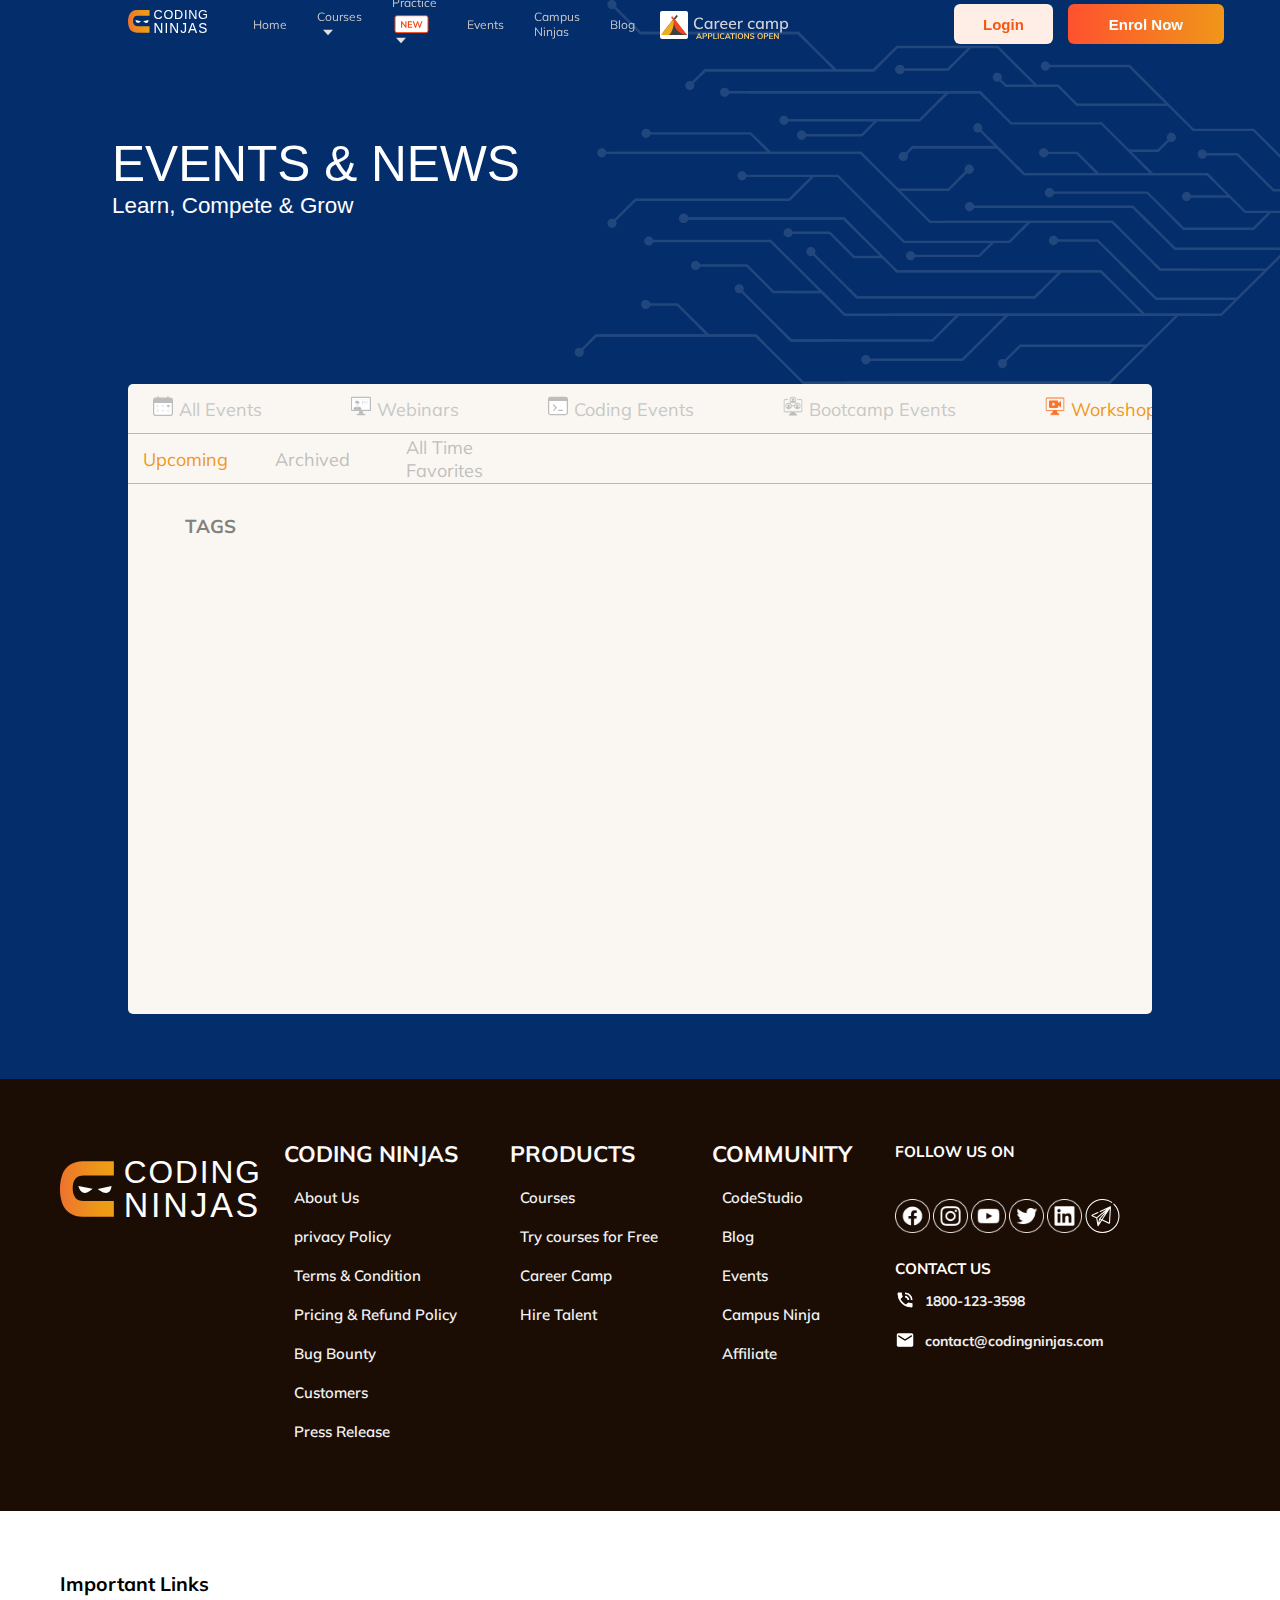
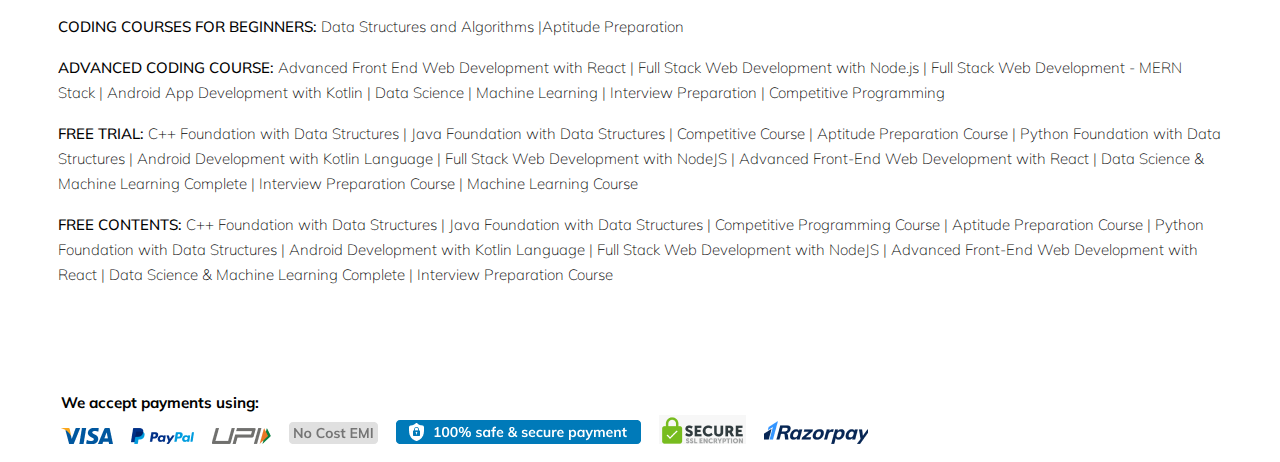
<file: Workshop.html>
<!DOCTYPE html>
<html lang="en">

<head>
    <meta charset="UTF-8">
    <meta http-equiv="X-UA-Compatible" content="IE=edge">
    <meta name="viewport" content="width=device-width, initial-scale=1.0">
    <link rel="stylesheet" href="main.css">
    <link href="https://fonts.googleapis.com/css2?family=Mulish&display=swap" rel="stylesheet">
    <script type="text/javascript" src="http://code.jquery.com/jquery-1.7.1.min.js"></script>

    <title>Best Online Coding Events, Challenges &
        Webinars
    </title>
    <link rel="icon" href="Images/cdninjas.png" type="image/icon type">
</head>



<body>


    <section class="section section1 ">

        <div class="nav-bar">

            <div class="brand-name"><a href="index.html"> <img src="Images/codeingNinjasLogo.svg" alt="Logo"
                        class="logo"></a></div>

            <a href="#" class="togglebutton">
                <span class="bar"></span>
                <span class="bar"></span>
                <span class="bar"></span>
            </a>

            <div class="navbar-links">
                <ul class="navbar-list">
                    <li class="nav-item"><a href="#">Home</a></li>
                    <li class="nav-item" id="courses"><a href="#">Courses<span id="path"><img src="Images/path-9515.svg"
                                    alt=""></span></a>
                        <div class="courses-dropdown hide">
                            <div class="courses-p">
                                <p class="dropdown-header">
                                <h3> <span class="icon"><img src="Images/Courses/dsalgo.svg" alt="" srcset=""></span>
                                    Data
                                    structures and algorithms</h3>
                                <p>
                                    Basic foundation of coding in Java/Python/C++. Ideal for students who
                                    are in 1st/2nd years of college or have ample till placements
                                </p>
                                <p style="color: #F09819;">
                                    Java <br>C++<br>Python
                                </p>
                                </p>
                            </div>
                            <div class="courses-p">
                                <p class="dropdown-header">
                                <h3> <span class="icon"><img src="Images/Courses/cp.svg" alt=""
                                            srcset=""></span>Competitive
                                    Programming</h3>

                                <p>
                                    Learn to write most efficient programmes & get ready to crack competitions on
                                    Codeforces, Topcoder, Hackerrank, Hackerearth Options available to start from DS&
                                    algo.
                                    Requires foundation coding knowledge
                                </p>
                                <p style="color: #F09819;">
                                    Competitive Programming
                                </p>
                                </p>
                            </div>

                            <div class="courses-p">
                                <p class="dropdown-header">
                                <h3> <span class="icon"><img src="Images/Courses/Interview.svg" alt="" srcset=""></span>
                                    Interview Preparation</h3>
                                <p>
                                    Learn how to crack coding interviews of top tech companies. Ideal for students whose
                                    placements or internship is 6-9 months away

                                </p>

                                <p style="color: #F09819;">
                                    Interview Preparation<br>
                                    Operating System<br>
                                    Aptitude Preparation<br>
                                </p>
                                <p><b>Aptitude Preparation</b></p>
                                </p>
                            </div>


                            <div class="courses-p">
                                <p class="dropdown-header">
                                <h3> <span class="icon"><img src="Images/Courses/web.svg" alt="" srcset=""></span>Web
                                    Development</h3>
                                <p>
                                    Learn to build fully functional web applications. Course options include starting
                                    from
                                    the basics of coding and then learning web. Recommended course to do after data
                                    structures / foundation
                                </p>
                                <b>Full Stack</b>
                                <p style="color: #F09819;">
                                    MERN Stack<br>
                                    Full Stack Node.js<br>
                                </p>
                                <b>Front-End</b>
                                <p style="color: #F09819;">
                                    React
                                </p>
                                </p>
                                </p>
                            </div>

                            <div class="courses-p">
                                <p class="dropdown-header">
                                <h3> <span class="icon"><img src="Images/Courses/data.svg" alt="" srcset=""></span>Data
                                    Science & Machine Learning</h3>
                                <p>
                                    Learn essential skills to derive actionable insights out of data using statistical
                                    techniques. Course options include starting from the basics of python and then
                                    learning data analytics. Recommended for those passionate about data science and
                                    ready
                                    to learn stats and advanced mathematics
                                </p>
                                <p style="color: #F09819;">
                                    Data Science & Machine Learning<br>
                                    <br>
                                    Machine Learning

                                </p>
                                </p>
                            </div>
                            <div class="courses-p">
                                <p class="dropdown-header">
                                <h3> <span class="icon"><img src="Images/Courses/android.svg" alt="" srcset=""></span>
                                    Android Development</h3>
                                <p>
                                    Learn how to build user-friendly and interactive android
                                    applications with Kotlin Courses options include starting from the basics of coding
                                    and
                                    then learning android.
                                    Recommended course for those passionate about developing applications for 2.5
                                    billion
                                    devices, earning a lucrative salary with a gentle learning curve
                                </p>
                                <p style="color: #F09819;">
                                    Android with Kotlin
                                </p>
                                </p>
                            </div>
                        </div>

                    </li>
                    <div class="practice">
                        <li class="nav-item " id="practice-drop"><a href="#">Practice
                                <span id="new"><img src="Images/new.svg" alt=""></span>
                                <span id="path"><img src="Images/path-9515.svg" alt=""></span>
                            </a>

                            <div class="practice-dropdown">
                                <h2>Code Studio <span><img src="Images/new.svg" alt="" srcset=""></span></h2>
                                <span><img src="Images/bottom-border.svg" alt="" srcset=""></span>
                                <h3>Code Problems</h3>
                                <h3>Interview Experiences</h3>
                                <h3>Guided Paths</h3>
                                <h2>Code Zen <span><img src="Images/new.svg" alt="" srcset=""></span></h2>
                                <span><img src="Images/bottom-border.svg" alt="" srcset=""></span>
                                <h3>Dashboard</h2>
                                    <h3>Problem of the day</h2>
                                        <h3>Practice</h2>
                                            <h3>Test</h2>
                            </div>

                        </li>
                    </div>
                    <li class="nav-item"><a href="#">Events</a></li>
                    <li class="nav-item"><a href="#">Campus Ninjas</a></li>
                    <li class="nav-item"><a href="#">Blog</a></li>
                </ul>

                <span class="nav-indicator"></span>
                <div class="career-camp">
                    <a href="#" id="career-camp"><img src="Images/career-camp.svg" alt=""></a>
                </div>
            </div>


            <div class="button ">
                <button class="login">Login</button>
                <button class="enroll-now btn-grad">Enrol Now</button>
            </div>
        </div>
    </section>
    <div class="circuit">
        <div class="events">
            <h1>EVENTS & NEWS</h1>
            <h3> Learn, Compete & Grow</h3>

        </div>
        <img src="Images/circuit-1-9465.svg" alt="" srcset="">
    </div>



    <section class="section section2">

        <div class="main-bar">
            <ul>
                <li><span class="spanelement"> <a href="index.html" id="events"><img
                                src="Images/clickable/all-events-unselected.svg" id="active-img">All
                            Events</a></span></li>
                <li><a href="Webinars.html" id="web"><span class="spanelement"> <img src="Images/clickable/2.1.svg"
                                id="web-active-img">Webinars</span></a></li>
                <li><a href="Coding.html"><span class="spanelement"> <img src="Images/clickable/3.1.svg">Coding
                            Events</span></a>
                </li>
                <li><a href="Bootcamp.html" id="boot"><span class="spanelement"> <img
                                src="Images/clickable/bootcamp_events_unselected-5397.png" id="boot-active-img">Bootcamp
                            Events</span></a></li>
                <li><a href="Workshop.html" id="work"><span class="spanelement"> <img
                                src="Images/clickable/workshop_unselected-5395.png"
                                id="work-active-img">Workshop</span></a></li>
            </ul>

        </div>
        <div class="main-bar2">

            <ul>
                <li><a href="#" id="upcoming">Upcoming</a></li>
                <li><a href="#" id="archive">Archived</a></li>
                <li><a href="#" id="favourite">All Time Favorites</a></li>
        </div>
        </div>


        <div class="middle-section-holder">
            <div class="card-wrapper">
            </div>


            <div class="tag-container">
                <h3>TAGS</h3>
            </div>

        </div>
        </div>


    </section>

    <section class="section section3">

        <div class="coding-ninjas-wrapper">
            <div class="social-section">
                <img src="Images/codeingNinjasLogo.svg" alt="logo here" srcset="">
            </div>
            <div class="coding-ninjas">
                <h2>CODING NINJAS</h2>
                <ul>
                    <li><a href="#">About Us </a></li>
                    <li><a href="#">privacy Policy</a></li>
                    <li><a href="#">Terms & Condition</a></li>
                    <li><a href="#">Pricing & Refund Policy</a></li>
                    <li><a href="#">Bug Bounty</a></li>
                    <li><a href="#">Customers</a></li>
                    <li><a href="#">Press Release</a></li>
                </ul>
            </div>
            <div class="coding-ninjas">
                <h2>PRODUCTS</h2>
                <ul>
                    <li><a href="#">Courses</a></li>
                    <li><a href="#">Try courses for Free</a></li>
                    <li><a href="#">Career Camp</a></li>
                    <li><a href="#">Hire Talent</a></li>

                </ul>
            </div>

            <div class="coding-ninjas">
                <h2>COMMUNITY</h2>
                <ul>
                    <li><a href="#">CodeStudio</a></li>
                    <li><a href="#">Blog</a></li>
                    <li><a href="#">Events</a></li>
                    <li><a href="#">Campus Ninja</a></li>
                    <li><a href="#">Affiliate</a></li>

                </ul>
            </div>

            <div class="socials">
                <h3>FOLLOW US ON </h3>

                <div class="social-media-links">
                    <a href="#"><img src="Images/social/fb.png"></img></a>
                    <a href="#"><img src="Images/social/insta.png"></img></a>
                    <a href="#"><img src="Images/social/yt.png"></img></a>
                    <a href="#"><img src="Images/social/twt.png"></img></a>
                    <a href="#"><img src="Images/social/link.png"></img></a>
                    <a href="#"><img src="Images/social/tel.svg"></img></a>
                </div>

                <div class="contact">

                    <h3>CONTACT US</h3>
                    <h2><span><img src="Images/social/call.png" alt="" srcset="">1800-123-3598</h2></span>
                    <h2><span><img src="Images/social/email.png" alt="" srcset=""> contact@codingninjas.com</h2></span>
                </div>

            </div>
        </div>
    </section>


    <section class="section section4">
        <div class="footer">
            <h2>Important Links</h2>
            <p>CODING COURSES FOR BEGINNERS:
                <a href="#">Data Structures and Algorithms |Aptitude Preparation</a>
            </p>
            <p>ADVANCED CODING COURSE:

                <a href="#"> Advanced Front End Web Development with React |</a>
                <a href="#"> Full Stack Web Development with Node.js | </a>
                <a href="#"> Full Stack Web Development - MERN Stack | </a>
                <a href="#"> Android App Development with Kotlin | </a>
                <a href="#"> Data Science | </a>
                <a href="#"> Machine Learning | </a>
                <a href="#"> Interview Preparation | </a>
                <a href="#"> Competitive Programming
            </p> </a>
            <p>FREE TRIAL:

                <a href="#"> C++ Foundation with Data Structures | </a>
                <a href="#"> Java Foundation with Data Structures | </a>
                <a href="#"> Competitive Course | </a>
                <a href="#"> Aptitude Preparation Course | </a>
                <a href="#"> Python Foundation with Data Structures | </a>
                <a href="#"> Android Development with Kotlin Language | </a>
                <a href="#"> Full Stack Web Development with NodeJS | </a>
                <a href="#"> Advanced Front-End Web Development with React | </a>
                <a href="#"> Data Science & Machine Learning Complete | </a>
                <a href="#"> Interview Preparation Course | </a>
                <a href="#"> Machine Learning Course
            </p> </a>

            <p>FREE CONTENTS:

                <a href="#"> C++ Foundation with Data Structures | </a>
                <a href="#"> Java Foundation with Data Structures | </a>
                <a href="#"> Competitive Programming Course | </a>
                <a href="#"> Aptitude Preparation Course | </a>
                <a href="#"> Python Foundation with Data Structures | </a>
                <a href="#"> Android Development with Kotlin Language | </a>
                <a href="#"> Full Stack Web Development with NodeJS | </a>
                <a href="#"> Advanced Front-End Web Development with React | </a>
                <a href="#"> Data Science & Machine Learning Complete | </a>
                <a href="#"> Interview Preparation Course
            </p> </a>





        </div>

        <div class="payments">
            <h3>We accept payments using: </h3>
            <a href="#"><img src="Images/payments/visa-5604.png" alt=""></a>
            <a href="#"><img src="Images/payments/paypal-5603.png" alt=""></a>
            <a href="#"><img src="Images/payments/upi-5602.png" alt=""></a>
            <a href="#"><img src="Images/payments/no-cost-emi-5601.png" alt=""></a>
            <span class="void"></span>
            <a href="#"><img src="Images/payments/secure-5600.png" alt=""></a>
            <a href="#"><img src="Images/payments/encryp-5599.png" alt=""></a>
            <a href="#"><img src="Images/payments/razorpay-5598.png" alt=""></a>


        </div>
    </section>




</body>

<script src="Scripts/workshop_upcoming.js"></script>
<script src="Scripts/workshop_archieved.js"></script>
<script src="Scripts/workshop_fav.js"></script>



<script src="Scripts/tags.js"></script>
<script src="Scripts/Hamburger.js"></script>

</html>
</file>
<file: main.css>
* {
    margin: 0;
    padding: 0;
    box-sizing: border-box;
}

body {
    display: flex;
    justify-content: center;
    flex-direction: column;
    background-color: #032d6b;
    font-family: Mulish, Helvetica, Arial, sans-serif;
    align-items: center;
    width: 100vw;

}

.section1 {
    display: flex;
    justify-content: center;
    align-items: center;
    /* background-color: #032d6b; */
    /* background-color: #000000; */
    width: 100vw;
    position: fixed;
    top: 0;
    z-index: inherit;

}

.nav-active {
    background-color: #2f154c;
    transition: 200ms ease-in-out;
    /* box-shadow: 5px -1px 12px -5px grey; */
}



.nav-bar {
    display: flex;
    align-items: center;
    justify-content: flex-start;
    /* background-color: rgb(75, 189, 0); */
    height: 4em;
    font-size: 12px;
    width: 80%;

}

.navbar-links {
    display: flex;
    justify-content: space-evenly;
    align-items: center;
    margin-left: 30px;
    /* background-color: #F09819; */

}

.navbar-links ul {
    margin: 0;
    padding: 0;
    display: flex;
    cursor: pointer;
    /* background-color: #ff0d0d; */


}

.navbar-links li {
    list-style: none;


    /* background-color: #F09819; */
}




.navbar-links li a {
    text-decoration: none;
    padding: 15px;
    color: rgb(199, 199, 199);
    /* background-color: #2F154C; */
    width: 100%;




}

.logo {
    height: 2.2em;
    display: inherit;

}


.practice {
    display: inherit;
    margin-top: -7px;

    /* background-color: #000000; */
}

#practice-drop {
    /* background-color: #f35917; */
    display: inherit;
    position: inherit;
    justify-content: center;
    align-items: center;


}

.practice #new {
    display: inline-flex;
    justify-content: center;
    align-items: center;
    top: 5px;
    position: relative;
    margin-left: 2px;
    /* background-color: #f35917; */
}

.practice #path {
    display: inline-block;
    margin-left: 4px;
    /* background-color: #f35917; */
}

.practice-dropdown span img {
    display: inline-flex;
    height: 15px;
    width: 80px;

}


#courses #path {
    margin-left: 6px;
}

.nav-item {
    display: flex;
    flex-direction: row;
    justify-content: center;
    align-items: center;
}



.career-camp {
    display: flex;
    margin-left: 10px;
    height: 26px;
}


.button {
    font-family: inherit;
    display: flex;
    justify-content: space-between;
    justify-self: flex-end;
    text-decoration: none;
    /* background-color: #F09819; */
    width: 270px;
    margin-left: 160px;


}

.btn-grad {
    background-image: linear-gradient(to right, #FF512F 0%, #F09819 51%, #FF512F 100%)
}

.btn-grad {

    /* padding: 15px 45px; */
    text-align: center;
    transition: 0.5s;
    background-size: 200% auto;
    color: white;
    border-radius: 10px;
}

.btn-grad:hover {
    background-position: right center;
    /* change the direction of the change here */
    color: #fff;
    text-decoration: none;
}


.button button {
    border: none;
    cursor: pointer;
    border-radius: 6px;
    padding: 8px;
    text-align: center;
    font-size: 15px;
    font-weight: 600;



}

.login {
    background-color: #feeee5;
    color: #f35917;
    height: 40px;
    width: 100px;
    margin-right: 15px;
}

.login:hover {
    background-color: #ffdec3;
}



.enroll-now {
    /* background-color: #f9601e; */
    color: azure;
    height: 40px;
    width: 160px;
    padding: 100px;

}



/* DROPDOWN MENU CODE STARTS HERE */

.courses-dropdown {
    display: flex;
    flex-wrap: wrap;
    flex-direction: row;
    position: absolute;
    background-color: #9921e8;
    background-image: linear-gradient(315deg, #2F154C 0%, #2F154C 74%);
    color: #eee;
    top: 50px;
    left: 200px;
    border-radius: 10px;
    width: 100;
    opacity: 0;
    visibility: hidden;

}

.courses-p {
    /* background-color: red; */
    margin: 20px;
    width: 400px;
}

.courses-dropdown span img {
    position: relative;

    height: 20px;
    margin-right: 5px;

}


#courses:hover>.courses-dropdown {
    opacity: 1;
    visibility: visible;
}


.practice-dropdown {
    position: absolute;
    display: flex;
    flex-direction: column;
    top: 50px;
    background-color: #9921e8;
    background-image: linear-gradient(315deg, #2F154C 0%, #2F154C 74%);
    padding: 10px 0px 10px 10px;
    border-radius: 10px;
    opacity: 0;
    visibility: hidden;
    color: #eee;

}

.practice-dropdown h2,
h3 {
    line-height: 25px;

}

#practice-drop:hover>.practice-dropdown {
    opacity: 1;
    visibility: visible;

}

/* DROPDOWN MENU CODE ENDS HERE */






/* UNDERLINE ANIMATION STARTS HERE */



.navbar-links a {
    /* background-color: #014227; */
    display: block;
    position: relative;
}

.navbar-links a:hover {
    /* background-color: #014227; */

    transition: .1s;
}

.navbar-list a:before {
    content: "";
    position: absolute;
    background-color: #F09819;
    height: 3px;
    width: 0%;
    left: 0;
    top: 45px;
    opacity: 0;
}

.navbar-list #practice-drop a:before {
    background-color: #F09819;
    height: 2px;
    width: 100%;
    left: 0;
    top: 46px;
    opacity: 0;
}

.navbar-links a:hover:before {
    width: 100%;
    opacity: 1;

}

.navbar-links #practice-drop a:hover:before {
    width: 100%;
    opacity: 1;

}

#career-camp a {
    position: relative;
    display: inline-block;

}

.career-camp>a:before {
    content: "";
    position: absolute;
    background-color: #F09819;
    height: 3px;
    width: 100%;
    left: 0;
    top: 35px;
    opacity: 0;
}


.career-camp>a:hover:before {
    opacity: 1;

}

.footer p>a {
    /* background-color: #78737c; */
    position: relative;
    /* display: inline-block; */
}

.footer p>a:after {
    content: "";
    position: absolute;
    background-color: #F09819;
    height: 3px;
    width: 0%;
    left: 0;
    top: 20px;
    bottom: -8px;
    transition: 0.3s;
}

.footer p>a:hover:after {
    width: 100%;

}



/* UNDERLINE ANIMATION ENDS HERE */




.circuit {
    position: relative;
    display: flex;
    justify-content: flex-end;
    /* background-color: #2bf019; */
    width: 100%;
    z-index: -1;
}

.circuit img {

    top: 0px;
    z-index: -1;
    height: 24em;


}

.events {
    display: flex;
    flex-direction: column;
    width: 49em;
    margin-left: 7em;
    margin-bottom: 2em;
    justify-content: center;
    align-items: flex-start;
    /* background-color: #F09819; */

}

.events h1 {
    font-size: 3.1em;
    font-weight: 400;
    font-family: Arial, Helvetica, sans-serif;
    color: white;
}

.events h3 {
    color: white;
    font-size: 1.4em;
    font-weight: 400;
    font-family: Arial, Helvetica, sans-serif;
}



/* SECTION 2 */


.section2 {
    display: flex;
    flex-direction: row;
    flex-wrap: wrap;
    align-items: flex-start;
    justify-content: flex-start;
    background-color: #faf7f2;
    border-radius: 5px;
    width: 80vw;
    /* background-color: #2F154C; */

}

.section2 .main-bar {

    border-bottom: 1px solid rgb(184, 184, 184);
    /* background-color: #f35917; */
    height: 50px;
    width: 110%;
    font-size: 18px;
    overflow-x: auto;
    overflow-y: hidden;
    overflow: hidden;
    white-space: nowrap;

    /* background-color: #9921e8; */

}

.main-bar ul {
    display: flex;
    justify-content: space-between;
    align-items: center;
    /* background-color: #19f019; */
    width: 100%;
    height: 100%;
    cursor: pointer;
    margin-left: 15px;
    padding: 10px;


}

.main-bar li {
    list-style: none;

}

.main-bar li a {
    text-decoration: none;
    cursor: pointer;
    color: rgb(199, 199, 199);
    /* background-color: #f04419;
    border: 2px solid black;   */

}

.main-bar span {

    /* background-color: #2F154C; */
    width: 100%;

}

span .active {
    /* background-color: #2F154C; */
    text-decoration: none;

    cursor: pointer;

    color: #F09819;


}



.main-bar ul img {
    position: relative;
    height: 20px;
    width: 20px;
    margin-right: 6px;

}

.main-bar2 {
    display: flex;
    align-self: flex-start;
    justify-content: space-between;
    border-bottom: 1px solid rgb(184, 184, 184);
    /* background-color: #f35917; */
    height: 50px;
    width: 100%;
    font-size: 20px;

    /* background-color: #9921e8; */

}


.main-bar2 ul {
    display: flex;
    justify-content: center;
    align-items: center;
    /* background-color: #F09819; */
    cursor: pointer;
    width: 40%;
    padding-left: 15px;


}

.main-bar2 li {
    list-style: none;
    width: 100%;
    /* background-color: #2F154C; */
}

.main-bar2 li a {
    display: inline-block;
    text-decoration: none;
    cursor: pointer;
    color: rgb(199, 199, 199);
    /* background-color: #03f3e7; */
    font-size: 18px;
}


/* EVENT CARD */

.middle-section-holder {
    display: flex;
    justify-content: flex-start;
    align-items: flex-start;

    /* background-color: blue; */

}

.card-wrapper {
    display: flexbox;
    flex-direction: row;
    justify-content: space-between;
    align-items: center;
    flex-wrap: wrap;
    width: 80%;
    height: 100%;
    background-color: #faf7f2;
    /* background-color: #ff0000; */
    margin-bottom: 20px;
    padding: 0 10px;
}

.tag-container {
    margin-top: 30px;
    /* background-color: #ff9500; */
    display: inline-block;
    flex-wrap: wrap;
    width: 18%;
    height: 500px;

}

.holderactive {
    display: block;
    height: 100%;
    background-color: #faf7f2;
}


.tag-container h3 {
    display: inline-block;
    /* background-color: #032d6b; */
    color: #818181;
    width: 100%;

}

.tags {
    margin-top: 5px;
    margin-right: 5px;
    background-color: #eeeeee;
    /* background-color: #00ff00; */
    display: inline-block;
    /* display: none; */
    padding: 5px 10px;
    height: 30px;
    color: #6e6e6e;
    cursor: pointer;
    border-radius: 2px;
    margin-bottom: 10px;

}

.seemore {
    margin-top: 10px;
    color: #F09819;
    display: flex;
    align-self: flex-end;
    cursor: pointer;
}

.tagCont {
    height: 100%;
}

.card-holder {
    display: inline-block;
    background-color: #ffffff;
    width: 29em;
    margin-top: 30px;
    height: 550px;
    border-radius: 5px;
    border-top-left-radius: 10px;
    border-top-right-radius: 10px;
    margin-left: 25px;
}



.img {
    border-top-left-radius: 10px;
    border-top-right-radius: 10px;
    width: 100%;
    height: auto;
}

.info {
    /* background-color: #19d408; */
    display: flex;
    justify-content: center;
    align-items: center;
    width: 100%;
    height: 80px;

}

p {
    font-weight: 500;
    padding: 18px;
    font-size: 15px;
}


.start {
    /* background-color: #ff1212; */
    display: flex;
    flex-direction: row;
    justify-content: center;
    display: flex;
    left: 50px;
    width: 100%;
    /* background-color: #ff1212; */

}

.start h5 {
    /* background-color: #9921e8; */
    font-weight: 400;

}

.scholar-ship {
    /* background-color: #ff1212; */
    display: flex;
    justify-content: center;
    align-items: center;
    padding: 0 15px;
    width: 100%;
    height: 80px;
}

.card-holder button {
    position: relative;
    top: 26px;
    left: 77%;
    border: none;
    height: 20px;
    width: 90px;

}


.tagList {
    display: flex;
    justify-content: center;
    align-items: center;
    padding: 2px;
    background-color: #f3f3f3;
    /* background-color: #ff0000; */
    height: 20px;
    padding-left: 10px;
    padding-right: 10px;
    margin: 5px;
    color: #5a5a5a;
    height: 25px;
    font-weight: 500;
    border-radius: 2px;
}


.tagHolder {
    /* background-color: #15ff00; */
    display: flex;
    flex-wrap: wrap;
    justify-content: space-;
    align-items: flex-start;
    width: 90%;
    height: 80px;
    flex-wrap: wrap;
    margin-left: 10px;


}

.start-venue {
    /* background-color: #15ff00; */
    display: flex;
    flex-direction: row;
    justify-content: center;
    align-items: center;
    width: 100%;
    font-weight: 500;
    font-size: 11px;

}

.registerbutton img {
    border: none;
    display: inline-block;
    margin-top: 5px;
    border-radius: 50%;
    /* background-color: #2F154C; */
    height: 22px;
    width: 22px;
    margin-left: 5px;

}

.registerbutton {
    display: flex;
    /* background-color: #F09819; */
    justify-content: space-around;
    flex-wrap: wrap;


}

.registerbutton button {
    display: inline-flex;
    justify-content: center;
    align-items: center;
    top: 5px;
    height: 30px;
    width: 130px;
    position: relative;
    border-radius: 5px;
    background-color: rgb(238, 95, 0);
    cursor: pointer;
    color: #ffffff;
    left: 0px;
    margin-right: 10px;

}


.OtherUser {
    margin-right: 5px;

}

.OtherUser1 {
    margin-left: 10px;

}



.holder {
    /* background-color: #1c0d04; */
    display: flex;
    justify-content: space-between;
    align-items: center;
    width: 100%;
    margin-top: 30px;
    height: 40px;

}


.moreUser {
    /* background-color: rgb(255, 0, 0); */
    display: flex;
    margin-left: 10px;
    width: 100%;
}

.moreUser h5 {
    /* background-color: rgb(60, 255, 0); */
    font-weight: 400;

}










/* SECTION 3 */


.section3 {
    margin-top: 5em;
    display: flexbox;
    background-color: #1c0d04;
    width: 100%;
    flex-direction: column;
    padding: 60px;
    font-size: 13px;
    font-weight: 600;
}

.social-section {
    background-color: #1c0d04;
}

.coding-ninjas-wrapper img {
    display: inherit;
    top: 20px;
    padding-top: 20px;
    width: 200px;
    /* background-color: #03f3e7; */
}

.coding-ninjas {
    display: inline-flex;
    justify-content: flex-start;
    align-items: flex-start;
    flex-direction: column;
    margin-right: 20px;
    font-size: 15px;
    /* background-color: #03f3e7; */


}

.coding-ninjas-wrapper {
    /* background-color: chartreuse; */
    display: flex;
    flex-direction: row;
    justify-content: space-between;
}

.coding-ninjas h2 {

    color: #fafafa;
}

.coding-ninjas ul {
    display: inherit;
    justify-content: inherit;
    flex-direction: column;
    margin-top: 10px;
    /* background-color: #F09819; */
    cursor: pointer;


}

.coding-ninjas li {

    list-style: none;
    margin: 10px;

}

.coding-ninjas li a {
    text-decoration: none;
    cursor: pointer;
    color: rgb(243, 243, 243);

}

.socials {

    display: flexbox;

    /* background-color: #F09819; */
    width: 25em;
}

.socials h3 {
    color: white;
}

.social-media-links {
    margin-top: 15px;
}


.social-media-links img {
    height: 54px;
    width: 35px;
}

.contact {
    /* background-color: #03f3e7; */
    display: flex;
    flex-direction: column;
    margin-top: 20px;

}


.socials .contact h2 {
    display: inline-flex;
    align-items: center;
    font-size: 14px;
    /* background-color: #03f3e7; */
    color: #eee;

}

.contact span {
    display: flex;
    justify-content: space-around;
    align-items: center;
    /* background-color: #f02019; */


}

.contact span img {
    position: relative;
    top: -11px;
    /* background-color: #2f154c; */
    height: 40px;
    width: 20px;
    margin-right: 10px;

}








/* SECTION 4 */


.section4 {

    display: flexbox;
    justify-content: center;
    flex-direction: column;
    background-color: #ffffff;
    width: 100%;
    height: 100%;
    font-size: 13px;
    font-weight: 600;

}

.section4 h2 {
    padding: 10px;
}

.footer {

    display: flexbox;
    padding: 50px;
    margin-bottom: 0;
    width: 100%;
    /* background-color: blue; */

}

.footer p {
    /* background-color: #F09819; */
    line-height: 25px;
    padding: 8px;
}



.footer p>a {
    text-decoration: none;
    color: black;
    font-weight: 100;
}

.payments {

    display: flexbox;
    flex-direction: row;
    justify-content: flex-start;
    align-items: center;
    padding-left: 4.7em;
    margin-top: 45px;
    padding-bottom: 15px;
    /* background-color: #F09819; */
    width: 100%;

}

.payments img {
    margin-right: 15px;
}

.payments span {
    /* background-color: #032d6b; */
    width: 30em;
}



.toggle-button {
    position: absolute;
    top: .75rem;
    right: 1rem;
    display: none;
    flex-direction: column;
    justify-content: space-between;
    width: 31px;
    height: 21px;
}

.toggle-button .bar {
    height: 3px;
    width: 100%;
    background-color: #ffffff;
    border-radius: 10px;
}









/* SOCIAL MEDIA UNDERLINE */


.coding-ninjas a:before {
    content: "";
    display: inherit;
    position: absolute;
    background-color: #F09819;
    height: 3px;
    width: 0%;
    left: 0;
    top: 45px;
    opacity: 0;
}

.coding-ninjas a:before {
    background-color: #F09819;
    height: 2px;
    width: 100%;
    left: 0;
    top: 46px;
    opacity: 0;
}

.coding-ninjas a:hover:before {
    width: 100%;
    opacity: 1;

}

.coding-ninjas a:hover:before {
    width: 100%;
    opacity: 1;

}



.togglebutton {
    position: absolute;
    top: 1rem;
    left: 1rem;
    display: none;
    flex-direction: column;
    justify-content: space-between;
    width: 30px;
    height: 21px;
}

.togglebutton .bar {
    height: 3px;
    width: 100%;
    background-color: white;
    border-radius: 10px;
}


@media screen and (max-width : 840px) {

    /* hamburger menu */

    .togglebutton {
        display: flex;
    }


    .navbar-links {
        display: none;
        flex-direction: column;
    }

    .nav-bar {

        width: 100%;
        /* background-color: #2f154c; */
    }

    .nav-bar ul {
        display: flexbox;
        flex-direction: column;
        background-color: #2f154c;
        width: 100vw;
        height: 100vh;
        position: fixed;
        top: 3rem;
        left: 0;

    }


    .navbar-list a:before {
        display: none;
    }


    .navbar-links.active {
        display: flex;
    }



    .main-bar.active {
        display: none;
    }

    /* hamburger ends here */

    .button {
        width: 100%;
    }

    .button .login {
        display: block;
        position: absolute;
        right: .1vw;
        top: .3rem;

    }

    .enroll-now {
        display: none;
        position: absolute;
        top: 20rem;
        left: 10px;
        width: 110px;
        margin-top: 10px;
    }

    .active {
        display: block;
    }

    body {
        justify-content: flex-start;
        align-items: flex-start;
        width: 100vw;
    }

    .section1 {
        width: 100vw;
        justify-content: flex-start;
        align-items: flex-start;
    }




    .brand-name {
        width: 100%;
        background-color: #032d6b;
    }


    .brand-name img {
        height: 35px;
        display: block;
        position: absolute;
        width: 100%;
        top: 10px;
        /* background-color: #2f154c; */

    }

    .career-camp {
        display: none;
    }

    .button {
        display: none;
    }


    .practice .practice-dropdown {
        position: absolute;
        left: 8rem;
        top: 6.8rem;
        border-top: 4px solid #f35917;

    }

    
    .courses-dropdown {
        
        flex-direction: column;
        border-top: 4px solid #f35917;
        justify-content: center;
        align-items: center;
        overflow-x: auto;
        overflow-y: auto;
        white-space: nowrap;
        overflow: hidden;
        left: 10rem;
        width: 50vw;
      
    }
    .dropdown-header p{
        flex-wrap: wrap;
    }
.courses-p{
    display: flex;
    flex-direction: column;
    flex-wrap: wrap;
    overflow-y: auto;
        white-space: nowrap;
        overflow: hidden;
}
    .courses-dropdown p {
       
        padding: 5px;
      

    }
    
   
    .courses-dropdown span img {
        position: relative;
        top: 5px;
        height: 20px;
        margin-right: 5px;
        /* background-color: #F09819; */
    }

    .circuit {
        display: flexbox;
        justify-content: center;
        align-items: center;
        width: 100vw;
        height: 250px;
        /* background-color: #5a5a5a; */

    }

    .circuit img {
        top: 50px;
        right: 0;
        position: fixed;
        height: 158px;


    }

    .events {
        position: relative;
        top: 30px;
        margin-left: -200px;
        width: 200px;
        /* background-color: #2F154C; */
        font-size: 13px;

    }


    .card-wrapper {
        width: 100%;
    }

    .middle-section-holder {
        width: 100%;
        justify-content: center;
        align-items: center;
    }



    .card-holder {
        width: 100%;
        /* background-color: #03f3e7; */
        padding: 0;
        margin-left: 0;
    }

    /* section 2 starts here */

    .section2 {
        /* background-color: #4019f0; */
        justify-content: center;
        align-items: center;
        width: 100%;

    }


    .section2 .main-bar {
        width: 100%;
    }

    .main-bar ul {
        /* background-color: #696b03; */
        width: 100%;
        margin: 0 10px;
        overflow-x: auto;
        overflow-y: hidden;
        white-space: nowrap;
        overflow: hidden;
    }

    .main-bar li {

padding-right: 10px;
        margin-right: 25px;
    }

    .tag-container {
        display: none;
    }

    .main-bar2 {
        /* background-color: #03f3e7; */
        width: 100%;
        font-size: 13px;
    }

    .main-bar2 ul {
        width: 100%;

    }

    .main-bar2 li {
        display: flex;


        /* background-color: #1c0d04; */

    }

    /* section 3 */
    .coding-ninjas-wrapper {
        flex-direction: column;
    }

    .section3 {
        display: flexbox;

        padding: 10px 10px;
    }

    .coding-ninjas {
        margin-top: 15px;
        padding-left: 10px
    }

    .socials {
        margin: 10px 10px;
    }

    /* footer */

    .section4 {
        display: flexbox;
        width: 100vw;
    }

    .footer {
        display: flexbox;
        justify-content: flex-start;
        align-items: flex-start;
        margin: 0;
        padding: 10px;
        width: 100%;
        /* background-color: #2f154c; */
    }

    /* payments */

    .payments {

        /* background-color: #03f3e7; */
        margin: 0;
        padding: 10px;
        width: 100%;

    }

}
</file>
